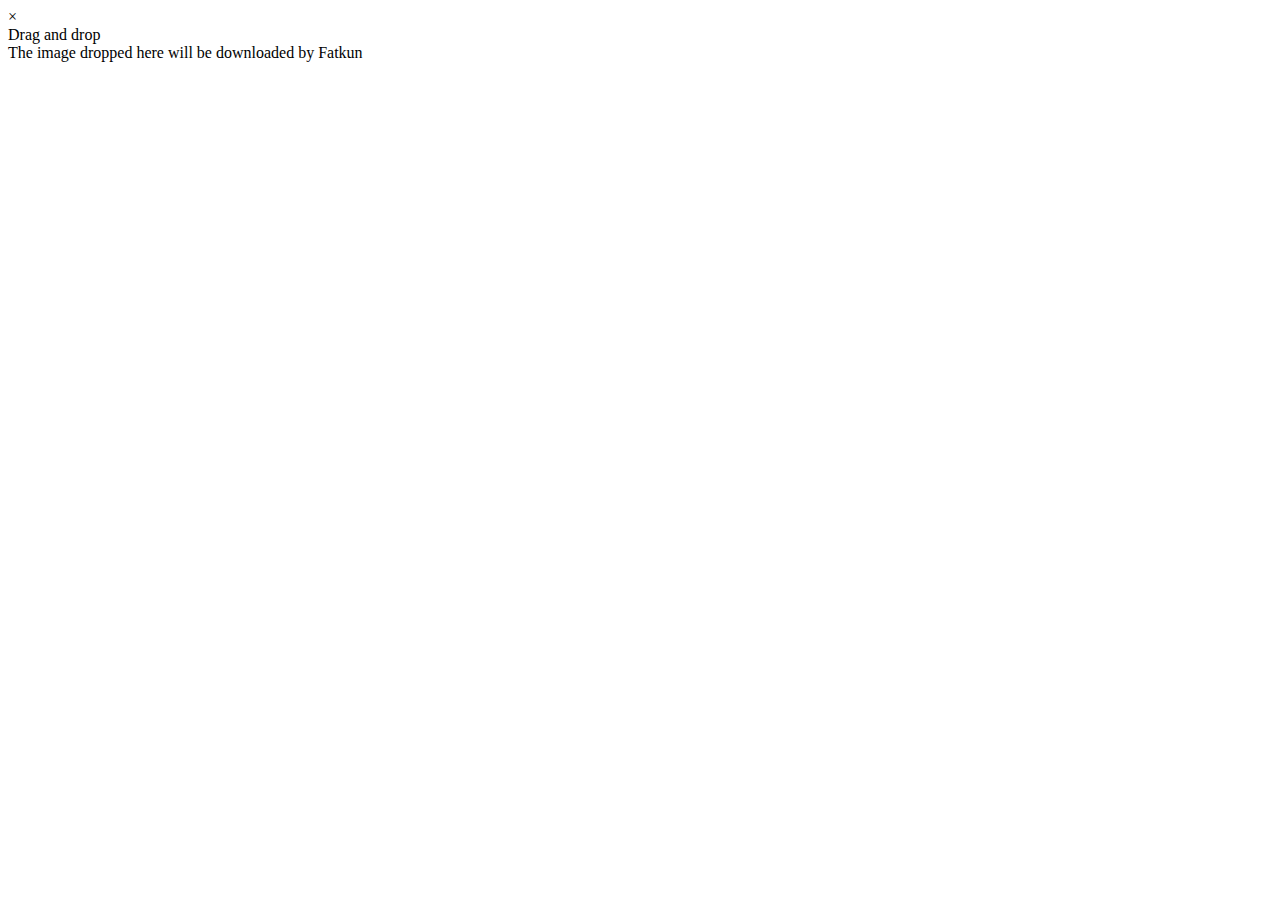
<file: tedeligo Remote control switch 433.92 MHz RF transmitter receiver_files/saved_resource.html>
<!DOCTYPE html>
<!-- saved from url=(0125)https://qiachip.com/web-pixels@fcfee988w5aeb613cpc8e4bc33m6693e112/custom/web-pixel-shopify-custom-pixel@0450/sandbox/modern/ -->
<html><head><meta http-equiv="Content-Type" content="text/html; charset=UTF-8">
    
    <title>QIACHIP Remote control switch 433.92 MHz RF transmitter receiver</title>
    <script type="text/javascript">
  (()=>{var e={74:(e,t,r)=>{"use strict";var n=r(1399),o=r(5201),i=TypeError,a=Object.getOwnPropertyDescriptor,s=n&&!function(){if(void 0!==this)return!0;try{Object.defineProperty([],"length",{writable:!1}).length=1}catch(e){return e instanceof TypeError}}();e.exports=s?function(e,t){if(o(e)&&!a(e,"length").writable)throw new i("Cannot set read only .length");return e.length=t}:function(e,t){return e.length=t}},78:(e,t,r)=>{"use strict";var n=r(1834);e.exports=function(e,t,r){for(var o,i,a=r?e:e.iterator,s=e.next;!(o=n(s,a)).done;)if(void 0!==(i=t(o.value)))return i}},164:(e,t,r)=>{"use strict";var n=r(9544),o=r(8078),i=n("iterator"),a=Array.prototype;e.exports=function(e){return void 0!==e&&(o.Array===e||a[i]===e)}},352:(e,t,r)=>{"use strict";var n=r(1834),o=r(6895),i=r(960),a=r(7636),s=r(3649),c=r(3842),u=s((function(){var e=this.iterator,t=i(n(this.next,e));if(!(this.done=!!t.done))return c(e,this.mapper,[t.value,this.counter++],!0)}));e.exports=function(e){return i(this),o(e),new u(a(this),{mapper:e})}},380:(e,t,r)=>{"use strict";var n=r(1399),o=r(1536),i=r(2661),a=r(960),s=r(3094),c=TypeError,u=Object.defineProperty,l=Object.getOwnPropertyDescriptor,f="enumerable",p="configurable",d="writable";t.f=n?i?function(e,t,r){if(a(e),t=s(t),a(r),"function"==typeof e&&"prototype"===t&&"value"in r&&d in r&&!r[d]){var n=l(e,t);n&&n[d]&&(e[t]=r.value,r={configurable:p in r?r[p]:n[p],enumerable:f in r?r[f]:n[f],writable:!1})}return u(e,t,r)}:u:function(e,t,r){if(a(e),t=s(t),a(r),o)try{return u(e,t,r)}catch(n){}if("get"in r||"set"in r)throw new c("Accessors not supported");return"value"in r&&(e[t]=r.value),e}},459:(e,t,r)=>{"use strict";var n=r(3013),o=r(8280).concat("length","prototype");t.f=Object.getOwnPropertyNames||function(e){return n(e,o)}},482:e=>{"use strict";e.exports={}},543:(e,t,r)=>{"use strict";var n=r(1105);e.exports=function(e){return n(e.length)}},621:(e,t,r)=>{"use strict";var n=r(4202);e.exports=function(e){return"object"==typeof e?null!==e:n(e)}},654:(e,t,r)=>{"use strict";var n=r(8482),o=r(6591);e.exports=function(e){return n(o(e))}},663:(e,t,r)=>{"use strict";r(6202)},679:(e,t,r)=>{"use strict";var n=r(4202),o=r(380),i=r(4952),a=r(4980);e.exports=function(e,t,r,s){s||(s={});var c=s.enumerable,u=void 0!==s.name?s.name:t;if(n(r)&&i(r,u,s),s.global)c?e[t]=r:a(t,r);else{try{s.unsafe?e[t]&&(c=!0):delete e[t]}catch(l){}c?e[t]=r:o.f(e,t,{value:r,enumerable:!1,configurable:!s.nonConfigurable,writable:!s.nonWritable})}return e}},728:(e,t,r)=>{"use strict";var n=r(6947);e.exports=n({}.isPrototypeOf)},764:(e,t,r)=>{"use strict";var n=r(1311),o=r(4202),i=r(7759),a=r(9544)("toStringTag"),s=Object,c="Arguments"===i(function(){return arguments}());e.exports=n?i:function(e){var t,r,n;return void 0===e?"Undefined":null===e?"Null":"string"==typeof(r=function(e,t){try{return e[t]}catch(r){}}(t=s(e),a))?r:c?i(t):"Object"===(n=i(t))&&o(t.callee)?"Arguments":n}},960:(e,t,r)=>{"use strict";var n=r(621),o=String,i=TypeError;e.exports=function(e){if(n(e))return e;throw new i(o(e)+" is not an object")}},1105:(e,t,r)=>{"use strict";var n=r(1578),o=Math.min;e.exports=function(e){var t=n(e);return t>0?o(t,9007199254740991):0}},1249:(e,t,r)=>{"use strict";var n=r(5833),o=r(9634),i=n.Set,a=n.add;e.exports=function(e){var t=new i;return o(e,(function(e){a(t,e)})),t}},1256:(e,t,r)=>{"use strict";r(5873)},1311:(e,t,r)=>{"use strict";var n={};n[r(9544)("toStringTag")]="z",e.exports="[object z]"===String(n)},1381:(e,t,r)=>{"use strict";var n=r(4862),o=function(e){return{size:e,has:function(){return!1},keys:function(){return{next:function(){return{done:!0}}}}}};e.exports=function(e){var t=n("Set");try{(new t)[e](o(0));try{return(new t)[e](o(-1)),!1}catch(r){return!0}}catch(i){return!1}}},1399:(e,t,r)=>{"use strict";var n=r(4492);e.exports=!n((function(){return 7!==Object.defineProperty({},1,{get:function(){return 7}})[1]}))},1536:(e,t,r)=>{"use strict";var n=r(1399),o=r(4492),i=r(3552);e.exports=!n&&!o((function(){return 7!==Object.defineProperty(i("div"),"a",{get:function(){return 7}}).a}))},1548:(e,t,r)=>{"use strict";var n=r(728),o=TypeError;e.exports=function(e,t){if(n(t,e))return e;throw new o("Incorrect invocation")}},1554:function(e,t,r){var n;!function(o,i){"use strict";var a="function",s="undefined",c="object",u="string",l="major",f="model",p="name",d="type",b="vendor",h="version",m="architecture",v="console",w="mobile",g="tablet",y="smarttv",x="wearable",S="embedded",k="Amazon",O="Apple",E="ASUS",R="BlackBerry",j="Browser",A="Chrome",T="Firefox",I="Google",P="Huawei",N="LG",_="Microsoft",D="Motorola",C="Opera",L="Samsung",M="Sharp",U="Sony",F="Xiaomi",B="Zebra",z="Facebook",W="Chromium OS",$="Mac OS",q=function(e){for(var t={},r=0;r<e.length;r++)t[e[r].toUpperCase()]=e[r];return t},V=function(e,t){return typeof e===u&&-1!==G(t).indexOf(G(e))},G=function(e){return e.toLowerCase()},H=function(e,t){if(typeof e===u)return e=e.replace(/^\s\s*/,""),typeof t===s?e:e.substring(0,500)},X=function(e,t){for(var r,n,o,s,u,l,f=0;f<t.length&&!u;){var p=t[f],d=t[f+1];for(r=n=0;r<p.length&&!u&&p[r];)if(u=p[r++].exec(e))for(o=0;o<d.length;o++)l=u[++n],typeof(s=d[o])===c&&s.length>0?2===s.length?typeof s[1]==a?this[s[0]]=s[1].call(this,l):this[s[0]]=s[1]:3===s.length?typeof s[1]!==a||s[1].exec&&s[1].test?this[s[0]]=l?l.replace(s[1],s[2]):i:this[s[0]]=l?s[1].call(this,l,s[2]):i:4===s.length&&(this[s[0]]=l?s[3].call(this,l.replace(s[1],s[2])):i):this[s]=l||i;f+=2}},Y=function(e,t){for(var r in t)if(typeof t[r]===c&&t[r].length>0){for(var n=0;n<t[r].length;n++)if(V(t[r][n],e))return"?"===r?i:r}else if(V(t[r],e))return"?"===r?i:r;return e},K={ME:"4.90","NT 3.11":"NT3.51","NT 4.0":"NT4.0",2e3:"NT 5.0",XP:["NT 5.1","NT 5.2"],Vista:"NT 6.0",7:"NT 6.1",8:"NT 6.2",8.1:"NT 6.3",10:["NT 6.4","NT 10.0"],RT:"ARM"},Z={browser:[[/\b(?:crmo|crios)\/([\w\.]+)/i],[h,[p,"Chrome"]],[/edg(?:e|ios|a)?\/([\w\.]+)/i],[h,[p,"Edge"]],[/(opera mini)\/([-\w\.]+)/i,/(opera [mobiletab]{3,6})\b.+version\/([-\w\.]+)/i,/(opera)(?:.+version\/|[\/ ]+)([\w\.]+)/i],[p,h],[/opios[\/ ]+([\w\.]+)/i],[h,[p,C+" Mini"]],[/\bopr\/([\w\.]+)/i],[h,[p,C]],[/\bb[ai]*d(?:uhd|[ub]*[aekoprswx]{5,6})[\/ ]?([\w\.]+)/i],[h,[p,"Baidu"]],[/(kindle)\/([\w\.]+)/i,/(lunascape|maxthon|netfront|jasmine|blazer)[\/ ]?([\w\.]*)/i,/(avant|iemobile|slim)\s?(?:browser)?[\/ ]?([\w\.]*)/i,/(?:ms|\()(ie) ([\w\.]+)/i,/(flock|rockmelt|midori|epiphany|silk|skyfire|bolt|iron|vivaldi|iridium|phantomjs|bowser|quark|qupzilla|falkon|rekonq|puffin|brave|whale(?!.+naver)|qqbrowserlite|qq|duckduckgo)\/([-\w\.]+)/i,/(heytap|ovi)browser\/([\d\.]+)/i,/(weibo)__([\d\.]+)/i],[p,h],[/(?:\buc? ?browser|(?:juc.+)ucweb)[\/ ]?([\w\.]+)/i],[h,[p,"UC"+j]],[/microm.+\bqbcore\/([\w\.]+)/i,/\bqbcore\/([\w\.]+).+microm/i,/micromessenger\/([\w\.]+)/i],[h,[p,"WeChat"]],[/konqueror\/([\w\.]+)/i],[h,[p,"Konqueror"]],[/trident.+rv[: ]([\w\.]{1,9})\b.+like gecko/i],[h,[p,"IE"]],[/ya(?:search)?browser\/([\w\.]+)/i],[h,[p,"Yandex"]],[/slbrowser\/([\w\.]+)/i],[h,[p,"Smart Lenovo "+j]],[/(avast|avg)\/([\w\.]+)/i],[[p,/(.+)/,"$1 Secure "+j],h],[/\bfocus\/([\w\.]+)/i],[h,[p,T+" Focus"]],[/\bopt\/([\w\.]+)/i],[h,[p,C+" Touch"]],[/coc_coc\w+\/([\w\.]+)/i],[h,[p,"Coc Coc"]],[/dolfin\/([\w\.]+)/i],[h,[p,"Dolphin"]],[/coast\/([\w\.]+)/i],[h,[p,C+" Coast"]],[/miuibrowser\/([\w\.]+)/i],[h,[p,"MIUI "+j]],[/fxios\/([-\w\.]+)/i],[h,[p,T]],[/\bqihu|(qi?ho?o?|360)browser/i],[[p,"360 "+j]],[/(oculus|sailfish|huawei|vivo)browser\/([\w\.]+)/i],[[p,/(.+)/,"$1 "+j],h],[/samsungbrowser\/([\w\.]+)/i],[h,[p,L+" Internet"]],[/(comodo_dragon)\/([\w\.]+)/i],[[p,/_/g," "],h],[/metasr[\/ ]?([\d\.]+)/i],[h,[p,"Sogou Explorer"]],[/(sogou)mo\w+\/([\d\.]+)/i],[[p,"Sogou Mobile"],h],[/(electron)\/([\w\.]+) safari/i,/(tesla)(?: qtcarbrowser|\/(20\d\d\.[-\w\.]+))/i,/m?(qqbrowser|2345Explorer)[\/ ]?([\w\.]+)/i],[p,h],[/(lbbrowser)/i,/\[(linkedin)app\]/i],[p],[/((?:fban\/fbios|fb_iab\/fb4a)(?!.+fbav)|;fbav\/([\w\.]+);)/i],[[p,z],h],[/(Klarna)\/([\w\.]+)/i,/(kakao(?:talk|story))[\/ ]([\w\.]+)/i,/(naver)\(.*?(\d+\.[\w\.]+).*\)/i,/safari (line)\/([\w\.]+)/i,/\b(line)\/([\w\.]+)\/iab/i,/(alipay)client\/([\w\.]+)/i,/(chromium|instagram|snapchat)[\/ ]([-\w\.]+)/i],[p,h],[/\bgsa\/([\w\.]+) .*safari\//i],[h,[p,"GSA"]],[/musical_ly(?:.+app_?version\/|_)([\w\.]+)/i],[h,[p,"TikTok"]],[/headlesschrome(?:\/([\w\.]+)| )/i],[h,[p,A+" Headless"]],[/ wv\).+(chrome)\/([\w\.]+)/i],[[p,A+" WebView"],h],[/droid.+ version\/([\w\.]+)\b.+(?:mobile safari|safari)/i],[h,[p,"Android "+j]],[/(chrome|omniweb|arora|[tizenoka]{5} ?browser)\/v?([\w\.]+)/i],[p,h],[/version\/([\w\.\,]+) .*mobile\/\w+ (safari)/i],[h,[p,"Mobile Safari"]],[/version\/([\w(\.|\,)]+) .*(mobile ?safari|safari)/i],[h,p],[/webkit.+?(mobile ?safari|safari)(\/[\w\.]+)/i],[p,[h,Y,{"1.0":"/8",1.2:"/1",1.3:"/3","2.0":"/412","2.0.2":"/416","2.0.3":"/417","2.0.4":"/419","?":"/"}]],[/(webkit|khtml)\/([\w\.]+)/i],[p,h],[/(navigator|netscape\d?)\/([-\w\.]+)/i],[[p,"Netscape"],h],[/mobile vr; rv:([\w\.]+)\).+firefox/i],[h,[p,T+" Reality"]],[/ekiohf.+(flow)\/([\w\.]+)/i,/(swiftfox)/i,/(icedragon|iceweasel|camino|chimera|fennec|maemo browser|minimo|conkeror|klar)[\/ ]?([\w\.\+]+)/i,/(seamonkey|k-meleon|icecat|iceape|firebird|phoenix|palemoon|basilisk|waterfox)\/([-\w\.]+)$/i,/(firefox)\/([\w\.]+)/i,/(mozilla)\/([\w\.]+) .+rv\:.+gecko\/\d+/i,/(polaris|lynx|dillo|icab|doris|amaya|w3m|netsurf|sleipnir|obigo|mosaic|(?:go|ice|up)[\. ]?browser)[-\/ ]?v?([\w\.]+)/i,/(links) \(([\w\.]+)/i,/panasonic;(viera)/i],[p,h],[/(cobalt)\/([\w\.]+)/i],[p,[h,/master.|lts./,""]]],cpu:[[/(?:(amd|x(?:(?:86|64)[-_])?|wow|win)64)[;\)]/i],[[m,"amd64"]],[/(ia32(?=;))/i],[[m,G]],[/((?:i[346]|x)86)[;\)]/i],[[m,"ia32"]],[/\b(aarch64|arm(v?8e?l?|_?64))\b/i],[[m,"arm64"]],[/\b(arm(?:v[67])?ht?n?[fl]p?)\b/i],[[m,"armhf"]],[/windows (ce|mobile); ppc;/i],[[m,"arm"]],[/((?:ppc|powerpc)(?:64)?)(?: mac|;|\))/i],[[m,/ower/,"",G]],[/(sun4\w)[;\)]/i],[[m,"sparc"]],[/((?:avr32|ia64(?=;))|68k(?=\))|\barm(?=v(?:[1-7]|[5-7]1)l?|;|eabi)|(?=atmel )avr|(?:irix|mips|sparc)(?:64)?\b|pa-risc)/i],[[m,G]]],device:[[/\b(sch-i[89]0\d|shw-m380s|sm-[ptx]\w{2,4}|gt-[pn]\d{2,4}|sgh-t8[56]9|nexus 10)/i],[f,[b,L],[d,g]],[/\b((?:s[cgp]h|gt|sm)-\w+|sc[g-]?[\d]+a?|galaxy nexus)/i,/samsung[- ]([-\w]+)/i,/sec-(sgh\w+)/i],[f,[b,L],[d,w]],[/(?:\/|\()(ip(?:hone|od)[\w, ]*)(?:\/|;)/i],[f,[b,O],[d,w]],[/\((ipad);[-\w\),; ]+apple/i,/applecoremedia\/[\w\.]+ \((ipad)/i,/\b(ipad)\d\d?,\d\d?[;\]].+ios/i],[f,[b,O],[d,g]],[/(macintosh);/i],[f,[b,O]],[/\b(sh-?[altvz]?\d\d[a-ekm]?)/i],[f,[b,M],[d,w]],[/\b((?:ag[rs][23]?|bah2?|sht?|btv)-a?[lw]\d{2})\b(?!.+d\/s)/i],[f,[b,P],[d,g]],[/(?:huawei|honor)([-\w ]+)[;\)]/i,/\b(nexus 6p|\w{2,4}e?-[atu]?[ln][\dx][012359c][adn]?)\b(?!.+d\/s)/i],[f,[b,P],[d,w]],[/\b(poco[\w ]+|m2\d{3}j\d\d[a-z]{2})(?: bui|\))/i,/\b; (\w+) build\/hm\1/i,/\b(hm[-_ ]?note?[_ ]?(?:\d\w)?) bui/i,/\b(redmi[\-_ ]?(?:note|k)?[\w_ ]+)(?: bui|\))/i,/oid[^\)]+; (m?[12][0-389][01]\w{3,6}[c-y])( bui|; wv|\))/i,/\b(mi[-_ ]?(?:a\d|one|one[_ ]plus|note lte|max|cc)?[_ ]?(?:\d?\w?)[_ ]?(?:plus|se|lite)?)(?: bui|\))/i],[[f,/_/g," "],[b,F],[d,w]],[/oid[^\)]+; (2\d{4}(283|rpbf)[cgl])( bui|\))/i,/\b(mi[-_ ]?(?:pad)(?:[\w_ ]+))(?: bui|\))/i],[[f,/_/g," "],[b,F],[d,g]],[/; (\w+) bui.+ oppo/i,/\b(cph[12]\d{3}|p(?:af|c[al]|d\w|e[ar])[mt]\d0|x9007|a101op)\b/i],[f,[b,"OPPO"],[d,w]],[/vivo (\w+)(?: bui|\))/i,/\b(v[12]\d{3}\w?[at])(?: bui|;)/i],[f,[b,"Vivo"],[d,w]],[/\b(rmx[1-3]\d{3})(?: bui|;|\))/i],[f,[b,"Realme"],[d,w]],[/\b(milestone|droid(?:[2-4x]| (?:bionic|x2|pro|razr))?:?( 4g)?)\b[\w ]+build\//i,/\bmot(?:orola)?[- ](\w*)/i,/((?:moto[\w\(\) ]+|xt\d{3,4}|nexus 6)(?= bui|\)))/i],[f,[b,D],[d,w]],[/\b(mz60\d|xoom[2 ]{0,2}) build\//i],[f,[b,D],[d,g]],[/((?=lg)?[vl]k\-?\d{3}) bui| 3\.[-\w; ]{10}lg?-([06cv9]{3,4})/i],[f,[b,N],[d,g]],[/(lm(?:-?f100[nv]?|-[\w\.]+)(?= bui|\))|nexus [45])/i,/\blg[-e;\/ ]+((?!browser|netcast|android tv)\w+)/i,/\blg-?([\d\w]+) bui/i],[f,[b,N],[d,w]],[/(ideatab[-\w ]+)/i,/lenovo ?(s[56]000[-\w]+|tab(?:[\w ]+)|yt[-\d\w]{6}|tb[-\d\w]{6})/i],[f,[b,"Lenovo"],[d,g]],[/(?:maemo|nokia).*(n900|lumia \d+)/i,/nokia[-_ ]?([-\w\.]*)/i],[[f,/_/g," "],[b,"Nokia"],[d,w]],[/(pixel c)\b/i],[f,[b,I],[d,g]],[/droid.+; (pixel[\daxl ]{0,6})(?: bui|\))/i],[f,[b,I],[d,w]],[/droid.+ (a?\d[0-2]{2}so|[c-g]\d{4}|so[-gl]\w+|xq-a\w[4-7][12])(?= bui|\).+chrome\/(?![1-6]{0,1}\d\.))/i],[f,[b,U],[d,w]],[/sony tablet [ps]/i,/\b(?:sony)?sgp\w+(?: bui|\))/i],[[f,"Xperia Tablet"],[b,U],[d,g]],[/ (kb2005|in20[12]5|be20[12][59])\b/i,/(?:one)?(?:plus)? (a\d0\d\d)(?: b|\))/i],[f,[b,"OnePlus"],[d,w]],[/(alexa)webm/i,/(kf[a-z]{2}wi|aeo[c-r]{2})( bui|\))/i,/(kf[a-z]+)( bui|\)).+silk\//i],[f,[b,k],[d,g]],[/((?:sd|kf)[0349hijorstuw]+)( bui|\)).+silk\//i],[[f,/(.+)/g,"Fire Phone $1"],[b,k],[d,w]],[/(playbook);[-\w\),; ]+(rim)/i],[f,b,[d,g]],[/\b((?:bb[a-f]|st[hv])100-\d)/i,/\(bb10; (\w+)/i],[f,[b,R],[d,w]],[/(?:\b|asus_)(transfo[prime ]{4,10} \w+|eeepc|slider \w+|nexus 7|padfone|p00[cj])/i],[f,[b,E],[d,g]],[/ (z[bes]6[027][012][km][ls]|zenfone \d\w?)\b/i],[f,[b,E],[d,w]],[/(nexus 9)/i],[f,[b,"HTC"],[d,g]],[/(htc)[-;_ ]{1,2}([\w ]+(?=\)| bui)|\w+)/i,/(zte)[- ]([\w ]+?)(?: bui|\/|\))/i,/(alcatel|geeksphone|nexian|panasonic(?!(?:;|\.))|sony(?!-bra))[-_ ]?([-\w]*)/i],[b,[f,/_/g," "],[d,w]],[/droid.+; ([ab][1-7]-?[0178a]\d\d?)/i],[f,[b,"Acer"],[d,g]],[/droid.+; (m[1-5] note) bui/i,/\bmz-([-\w]{2,})/i],[f,[b,"Meizu"],[d,w]],[/; ((?:power )?armor(?:[\w ]{0,8}))(?: bui|\))/i],[f,[b,"Ulefone"],[d,w]],[/(blackberry|benq|palm(?=\-)|sonyericsson|acer|asus|dell|meizu|motorola|polytron|infinix|tecno)[-_ ]?([-\w]*)/i,/(hp) ([\w ]+\w)/i,/(asus)-?(\w+)/i,/(microsoft); (lumia[\w ]+)/i,/(lenovo)[-_ ]?([-\w]+)/i,/(jolla)/i,/(oppo) ?([\w ]+) bui/i],[b,f,[d,w]],[/(kobo)\s(ereader|touch)/i,/(archos) (gamepad2?)/i,/(hp).+(touchpad(?!.+tablet)|tablet)/i,/(kindle)\/([\w\.]+)/i,/(nook)[\w ]+build\/(\w+)/i,/(dell) (strea[kpr\d ]*[\dko])/i,/(le[- ]+pan)[- ]+(\w{1,9}) bui/i,/(trinity)[- ]*(t\d{3}) bui/i,/(gigaset)[- ]+(q\w{1,9}) bui/i,/(vodafone) ([\w ]+)(?:\)| bui)/i],[b,f,[d,g]],[/(surface duo)/i],[f,[b,_],[d,g]],[/droid [\d\.]+; (fp\du?)(?: b|\))/i],[f,[b,"Fairphone"],[d,w]],[/(u304aa)/i],[f,[b,"AT&T"],[d,w]],[/\bsie-(\w*)/i],[f,[b,"Siemens"],[d,w]],[/\b(rct\w+) b/i],[f,[b,"RCA"],[d,g]],[/\b(venue[\d ]{2,7}) b/i],[f,[b,"Dell"],[d,g]],[/\b(q(?:mv|ta)\w+) b/i],[f,[b,"Verizon"],[d,g]],[/\b(?:barnes[& ]+noble |bn[rt])([\w\+ ]*) b/i],[f,[b,"Barnes & Noble"],[d,g]],[/\b(tm\d{3}\w+) b/i],[f,[b,"NuVision"],[d,g]],[/\b(k88) b/i],[f,[b,"ZTE"],[d,g]],[/\b(nx\d{3}j) b/i],[f,[b,"ZTE"],[d,w]],[/\b(gen\d{3}) b.+49h/i],[f,[b,"Swiss"],[d,w]],[/\b(zur\d{3}) b/i],[f,[b,"Swiss"],[d,g]],[/\b((zeki)?tb.*\b) b/i],[f,[b,"Zeki"],[d,g]],[/\b([yr]\d{2}) b/i,/\b(dragon[- ]+touch |dt)(\w{5}) b/i],[[b,"Dragon Touch"],f,[d,g]],[/\b(ns-?\w{0,9}) b/i],[f,[b,"Insignia"],[d,g]],[/\b((nxa|next)-?\w{0,9}) b/i],[f,[b,"NextBook"],[d,g]],[/\b(xtreme\_)?(v(1[045]|2[015]|[3469]0|7[05])) b/i],[[b,"Voice"],f,[d,w]],[/\b(lvtel\-)?(v1[12]) b/i],[[b,"LvTel"],f,[d,w]],[/\b(ph-1) /i],[f,[b,"Essential"],[d,w]],[/\b(v(100md|700na|7011|917g).*\b) b/i],[f,[b,"Envizen"],[d,g]],[/\b(trio[-\w\. ]+) b/i],[f,[b,"MachSpeed"],[d,g]],[/\btu_(1491) b/i],[f,[b,"Rotor"],[d,g]],[/(shield[\w ]+) b/i],[f,[b,"Nvidia"],[d,g]],[/(sprint) (\w+)/i],[b,f,[d,w]],[/(kin\.[onetw]{3})/i],[[f,/\./g," "],[b,_],[d,w]],[/droid.+; (cc6666?|et5[16]|mc[239][23]x?|vc8[03]x?)\)/i],[f,[b,B],[d,g]],[/droid.+; (ec30|ps20|tc[2-8]\d[kx])\)/i],[f,[b,B],[d,w]],[/smart-tv.+(samsung)/i],[b,[d,y]],[/hbbtv.+maple;(\d+)/i],[[f,/^/,"SmartTV"],[b,L],[d,y]],[/(nux; netcast.+smarttv|lg (netcast\.tv-201\d|android tv))/i],[[b,N],[d,y]],[/(apple) ?tv/i],[b,[f,O+" TV"],[d,y]],[/crkey/i],[[f,A+"cast"],[b,I],[d,y]],[/droid.+aft(\w+)( bui|\))/i],[f,[b,k],[d,y]],[/\(dtv[\);].+(aquos)/i,/(aquos-tv[\w ]+)\)/i],[f,[b,M],[d,y]],[/(bravia[\w ]+)( bui|\))/i],[f,[b,U],[d,y]],[/(mitv-\w{5}) bui/i],[f,[b,F],[d,y]],[/Hbbtv.*(technisat) (.*);/i],[b,f,[d,y]],[/\b(roku)[\dx]*[\)\/]((?:dvp-)?[\d\.]*)/i,/hbbtv\/\d+\.\d+\.\d+ +\([\w\+ ]*; *([\w\d][^;]*);([^;]*)/i],[[b,H],[f,H],[d,y]],[/\b(android tv|smart[- ]?tv|opera tv|tv; rv:)\b/i],[[d,y]],[/(ouya)/i,/(nintendo) ([wids3utch]+)/i],[b,f,[d,v]],[/droid.+; (shield) bui/i],[f,[b,"Nvidia"],[d,v]],[/(playstation [345portablevi]+)/i],[f,[b,U],[d,v]],[/\b(xbox(?: one)?(?!; xbox))[\); ]/i],[f,[b,_],[d,v]],[/((pebble))app/i],[b,f,[d,x]],[/(watch)(?: ?os[,\/]|\d,\d\/)[\d\.]+/i],[f,[b,O],[d,x]],[/droid.+; (glass) \d/i],[f,[b,I],[d,x]],[/droid.+; (wt63?0{2,3})\)/i],[f,[b,B],[d,x]],[/(quest( 2| pro)?)/i],[f,[b,z],[d,x]],[/(tesla)(?: qtcarbrowser|\/[-\w\.]+)/i],[b,[d,S]],[/(aeobc)\b/i],[f,[b,k],[d,S]],[/droid .+?; ([^;]+?)(?: bui|; wv\)|\) applew).+? mobile safari/i],[f,[d,w]],[/droid .+?; ([^;]+?)(?: bui|\) applew).+?(?! mobile) safari/i],[f,[d,g]],[/\b((tablet|tab)[;\/]|focus\/\d(?!.+mobile))/i],[[d,g]],[/(phone|mobile(?:[;\/]| [ \w\/\.]*safari)|pda(?=.+windows ce))/i],[[d,w]],[/(android[-\w\. ]{0,9});.+buil/i],[f,[b,"Generic"]]],engine:[[/windows.+ edge\/([\w\.]+)/i],[h,[p,"EdgeHTML"]],[/webkit\/537\.36.+chrome\/(?!27)([\w\.]+)/i],[h,[p,"Blink"]],[/(presto)\/([\w\.]+)/i,/(webkit|trident|netfront|netsurf|amaya|lynx|w3m|goanna)\/([\w\.]+)/i,/ekioh(flow)\/([\w\.]+)/i,/(khtml|tasman|links)[\/ ]\(?([\w\.]+)/i,/(icab)[\/ ]([23]\.[\d\.]+)/i,/\b(libweb)/i],[p,h],[/rv\:([\w\.]{1,9})\b.+(gecko)/i],[h,p]],os:[[/microsoft (windows) (vista|xp)/i],[p,h],[/(windows (?:phone(?: os)?|mobile))[\/ ]?([\d\.\w ]*)/i],[p,[h,Y,K]],[/windows nt 6\.2; (arm)/i,/windows[\/ ]?([ntce\d\. ]+\w)(?!.+xbox)/i,/(?:win(?=3|9|n)|win 9x )([nt\d\.]+)/i],[[h,Y,K],[p,"Windows"]],[/ip[honead]{2,4}\b(?:.*os ([\w]+) like mac|; opera)/i,/(?:ios;fbsv\/|iphone.+ios[\/ ])([\d\.]+)/i,/cfnetwork\/.+darwin/i],[[h,/_/g,"."],[p,"iOS"]],[/(mac os x) ?([\w\. ]*)/i,/(macintosh|mac_powerpc\b)(?!.+haiku)/i],[[p,$],[h,/_/g,"."]],[/droid ([\w\.]+)\b.+(android[- ]x86|harmonyos)/i],[h,p],[/(android|webos|qnx|bada|rim tablet os|maemo|meego|sailfish)[-\/ ]?([\w\.]*)/i,/(blackberry)\w*\/([\w\.]*)/i,/(tizen|kaios)[\/ ]([\w\.]+)/i,/\((series40);/i],[p,h],[/\(bb(10);/i],[h,[p,R]],[/(?:symbian ?os|symbos|s60(?=;)|series60)[-\/ ]?([\w\.]*)/i],[h,[p,"Symbian"]],[/mozilla\/[\d\.]+ \((?:mobile|tablet|tv|mobile; [\w ]+); rv:.+ gecko\/([\w\.]+)/i],[h,[p,T+" OS"]],[/web0s;.+rt(tv)/i,/\b(?:hp)?wos(?:browser)?\/([\w\.]+)/i],[h,[p,"webOS"]],[/watch(?: ?os[,\/]|\d,\d\/)([\d\.]+)/i],[h,[p,"watchOS"]],[/crkey\/([\d\.]+)/i],[h,[p,A+"cast"]],[/(cros) [\w]+(?:\)| ([\w\.]+)\b)/i],[[p,W],h],[/panasonic;(viera)/i,/(netrange)mmh/i,/(nettv)\/(\d+\.[\w\.]+)/i,/(nintendo|playstation) ([wids345portablevuch]+)/i,/(xbox); +xbox ([^\);]+)/i,/\b(joli|palm)\b ?(?:os)?\/?([\w\.]*)/i,/(mint)[\/\(\) ]?(\w*)/i,/(mageia|vectorlinux)[; ]/i,/([kxln]?ubuntu|debian|suse|opensuse|gentoo|arch(?= linux)|slackware|fedora|mandriva|centos|pclinuxos|red ?hat|zenwalk|linpus|raspbian|plan 9|minix|risc os|contiki|deepin|manjaro|elementary os|sabayon|linspire)(?: gnu\/linux)?(?: enterprise)?(?:[- ]linux)?(?:-gnu)?[-\/ ]?(?!chrom|package)([-\w\.]*)/i,/(hurd|linux) ?([\w\.]*)/i,/(gnu) ?([\w\.]*)/i,/\b([-frentopcghs]{0,5}bsd|dragonfly)[\/ ]?(?!amd|[ix346]{1,2}86)([\w\.]*)/i,/(haiku) (\w+)/i],[p,h],[/(sunos) ?([\w\.\d]*)/i],[[p,"Solaris"],h],[/((?:open)?solaris)[-\/ ]?([\w\.]*)/i,/(aix) ((\d)(?=\.|\)| )[\w\.])*/i,/\b(beos|os\/2|amigaos|morphos|openvms|fuchsia|hp-ux|serenityos)/i,/(unix) ?([\w\.]*)/i],[p,h]]},J=function(e,t){if(typeof e===c&&(t=e,e=i),!(this instanceof J))return new J(e,t).getResult();var r=typeof o!==s&&o.navigator?o.navigator:i,n=e||(r&&r.userAgent?r.userAgent:""),v=r&&r.userAgentData?r.userAgentData:i,y=t?function(e,t){var r={};for(var n in e)t[n]&&t[n].length%2==0?r[n]=t[n].concat(e[n]):r[n]=e[n];return r}(Z,t):Z,x=r&&r.userAgent==n;return this.getBrowser=function(){var e,t={};return t[p]=i,t[h]=i,X.call(t,n,y.browser),t[l]=typeof(e=t[h])===u?e.replace(/[^\d\.]/g,"").split(".")[0]:i,x&&r&&r.brave&&typeof r.brave.isBrave==a&&(t[p]="Brave"),t},this.getCPU=function(){var e={};return e[m]=i,X.call(e,n,y.cpu),e},this.getDevice=function(){var e={};return e[b]=i,e[f]=i,e[d]=i,X.call(e,n,y.device),x&&!e[d]&&v&&v.mobile&&(e[d]=w),x&&"Macintosh"==e[f]&&r&&typeof r.standalone!==s&&r.maxTouchPoints&&r.maxTouchPoints>2&&(e[f]="iPad",e[d]=g),e},this.getEngine=function(){var e={};return e[p]=i,e[h]=i,X.call(e,n,y.engine),e},this.getOS=function(){var e={};return e[p]=i,e[h]=i,X.call(e,n,y.os),x&&!e[p]&&v&&"Unknown"!=v.platform&&(e[p]=v.platform.replace(/chrome os/i,W).replace(/macos/i,$)),e},this.getResult=function(){return{ua:this.getUA(),browser:this.getBrowser(),engine:this.getEngine(),os:this.getOS(),device:this.getDevice(),cpu:this.getCPU()}},this.getUA=function(){return n},this.setUA=function(e){return n=typeof e===u&&e.length>500?H(e,500):e,this},this.setUA(n),this};J.VERSION="1.0.37",J.BROWSER=q([p,h,l]),J.CPU=q([m]),J.DEVICE=q([f,b,d,v,w,y,g,x,S]),J.ENGINE=J.OS=q([p,h]),typeof t!==s?(e.exports&&(t=e.exports=J),t.UAParser=J):r.amdO?(n=function(){return J}.call(t,r,t,e))===i||(e.exports=n):typeof o!==s&&(o.UAParser=J);var Q=typeof o!==s&&(o.jQuery||o.Zepto);if(Q&&!Q.ua){var ee=new J;Q.ua=ee.getResult(),Q.ua.get=function(){return ee.getUA()},Q.ua.set=function(e){ee.setUA(e);var t=ee.getResult();for(var r in t)Q.ua[r]=t[r]}}}("object"==typeof window?window:this)},1576:e=>{"use strict";var t=TypeError;e.exports=function(e){if(e>9007199254740991)throw t("Maximum allowed index exceeded");return e}},1578:(e,t,r)=>{"use strict";var n=r(5912);e.exports=function(e){var t=+e;return t!=t||0===t?0:n(t)}},1613:(e,t,r)=>{"use strict";var n=r(9731),o=r(9639);n({target:"Set",proto:!0,real:!0,forced:!r(1381)("union")},{union:o})},1639:(e,t,r)=>{"use strict";var n=r(6999),o=r(1834),i=r(960),a=r(2544),s=r(164),c=r(543),u=r(728),l=r(9580),f=r(7768),p=r(8042),d=TypeError,b=function(e,t){this.stopped=e,this.result=t},h=b.prototype;e.exports=function(e,t,r){var m,v,w,g,y,x,S,k=r&&r.that,O=!(!r||!r.AS_ENTRIES),E=!(!r||!r.IS_RECORD),R=!(!r||!r.IS_ITERATOR),j=!(!r||!r.INTERRUPTED),A=n(t,k),T=function(e){return m&&p(m,"normal",e),new b(!0,e)},I=function(e){return O?(i(e),j?A(e[0],e[1],T):A(e[0],e[1])):j?A(e,T):A(e)};if(E)m=e.iterator;else if(R)m=e;else{if(!(v=f(e)))throw new d(a(e)+" is not iterable");if(s(v)){for(w=0,g=c(e);g>w;w++)if((y=I(e[w]))&&u(h,y))return y;return new b(!1)}m=l(e,v)}for(x=E?e.next:m.next;!(S=o(x,m)).done;){try{y=I(S.value)}catch(P){p(m,"throw",P)}if("object"==typeof y&&y&&u(h,y))return y}return new b(!1)}},1649:(e,t,r)=>{"use strict";var n=r(679),o=r(6947),i=r(8144),a=r(2451),s=URLSearchParams,c=s.prototype,u=o(c.getAll),l=o(c.has),f=new s("a=1");!f.has("a",2)&&f.has("a",void 0)||n(c,"has",(function(e){var t=arguments.length,r=t<2?void 0:arguments[1];if(t&&void 0===r)return l(this,e);var n=u(this,e);a(t,1);for(var o=i(r),s=0;s<n.length;)if(n[s++]===o)return!0;return!1}),{enumerable:!0,unsafe:!0})},1700:(e,t,r)=>{"use strict";var n=r(8575),o=r(5833).has,i=r(9151),a=r(3868),s=r(9634),c=r(78),u=r(8042);e.exports=function(e){var t=n(this),r=a(e);if(i(t)<=r.size)return!1!==s(t,(function(e){if(r.includes(e))return!1}),!0);var l=r.getIterator();return!1!==c(l,(function(e){if(o(t,e))return u(l,"normal",!1)}))}},1777:(e,t,r)=>{"use strict";var n=r(1578),o=Math.max,i=Math.min;e.exports=function(e,t){var r=n(e);return r<0?o(r+t,0):i(r,t)}},1799:(e,t,r)=>{"use strict";var n=r(4492),o=r(4202),i=/#|\.prototype\./,a=function(e,t){var r=c[s(e)];return r===l||r!==u&&(o(t)?n(t):!!t)},s=a.normalize=function(e){return String(e).replace(i,".").toLowerCase()},c=a.data={},u=a.NATIVE="N",l=a.POLYFILL="P";e.exports=a},1815:(e,t,r)=>{"use strict";var n=r(1399),o=r(380),i=r(3929);e.exports=function(e,t,r){n?o.f(e,t,i(0,r)):e[t]=r}},1834:(e,t,r)=>{"use strict";var n=r(5121),o=Function.prototype.call;e.exports=n?o.bind(o):function(){return o.apply(o,arguments)}},1884:(e,t,r)=>{"use strict";r(2561)},1995:(e,t,r)=>{"use strict";var n=r(6668),o=r(4450),i=r(6710),a=r(380);e.exports=function(e,t,r){for(var s=o(t),c=a.f,u=i.f,l=0;l<s.length;l++){var f=s[l];n(e,f)||r&&n(r,f)||c(e,f,u(t,f))}}},2265:(e,t,r)=>{"use strict";var n=r(7759),o=r(6947);e.exports=function(e){if("Function"===n(e))return o(e)}},2275:(e,t,r)=>{"use strict";var n=r(8575),o=r(5833),i=r(9151),a=r(3868),s=r(9634),c=r(78),u=o.Set,l=o.add,f=o.has;e.exports=function(e){var t=n(this),r=a(e),o=new u;return i(t)>r.size?c(r.getIterator(),(function(e){f(t,e)&&l(o,e)})):s(t,(function(e){r.includes(e)&&l(o,e)})),o}},2341:(e,t,r)=>{"use strict";var n=r(9731),o=r(1834),i=r(6895),a=r(960),s=r(7636),c=r(3649),u=r(3842),l=r(4192),f=c((function(){for(var e,t,r=this.iterator,n=this.predicate,i=this.next;;){if(e=a(o(i,r)),this.done=!!e.done)return;if(t=e.value,u(r,n,[t,this.counter++],!0))return t}}));n({target:"Iterator",proto:!0,real:!0,forced:l},{filter:function(e){return a(this),i(e),new f(s(this),{predicate:e})}})},2451:e=>{"use strict";var t=TypeError;e.exports=function(e,r){if(e<r)throw new t("Not enough arguments");return e}},2513:(e,t,r)=>{"use strict";r(4204)},2544:e=>{"use strict";var t=String;e.exports=function(e){try{return t(e)}catch(r){return"Object"}}},2561:(e,t,r)=>{"use strict";var n=r(9731),o=r(6115);n({target:"Set",proto:!0,real:!0,forced:!r(1381)("symmetricDifference")},{symmetricDifference:o})},2578:(e,t,r)=>{"use strict";var n=r(8575),o=r(5833).has,i=r(9151),a=r(3868),s=r(78),c=r(8042);e.exports=function(e){var t=n(this),r=a(e);if(i(t)<r.size)return!1;var u=r.getIterator();return!1!==s(u,(function(e){if(!o(t,e))return c(u,"normal",!1)}))}},2661:(e,t,r)=>{"use strict";var n=r(1399),o=r(4492);e.exports=n&&o((function(){return 42!==Object.defineProperty((function(){}),"prototype",{value:42,writable:!1}).prototype}))},2820:(e,t,r)=>{"use strict";var n,o,i,a=r(2903),s=r(6002),c=r(621),u=r(6426),l=r(6668),f=r(5408),p=r(7258),d=r(482),b="Object already initialized",h=s.TypeError,m=s.WeakMap;if(a||f.state){var v=f.state||(f.state=new m);v.get=v.get,v.has=v.has,v.set=v.set,n=function(e,t){if(v.has(e))throw new h(b);return t.facade=e,v.set(e,t),t},o=function(e){return v.get(e)||{}},i=function(e){return v.has(e)}}else{var w=p("state");d[w]=!0,n=function(e,t){if(l(e,w))throw new h(b);return t.facade=e,u(e,w,t),t},o=function(e){return l(e,w)?e[w]:{}},i=function(e){return l(e,w)}}e.exports={set:n,get:o,has:i,enforce:function(e){return i(e)?o(e):n(e,{})},getterFor:function(e){return function(t){var r;if(!c(t)||(r=o(t)).type!==e)throw new h("Incompatible receiver, "+e+" required");return r}}}},2903:(e,t,r)=>{"use strict";var n=r(6002),o=r(4202),i=n.WeakMap;e.exports=o(i)&&/native code/.test(String(i))},3004:(e,t,r)=>{"use strict";var n,o,i,a=r(4492),s=r(4202),c=r(621),u=r(5979),l=r(9972),f=r(679),p=r(9544),d=r(4192),b=p("iterator"),h=!1;[].keys&&("next"in(i=[].keys())?(o=l(l(i)))!==Object.prototype&&(n=o):h=!0),!c(n)||a((function(){var e={};return n[b].call(e)!==e}))?n={}:d&&(n=u(n)),s(n[b])||f(n,b,(function(){return this})),e.exports={IteratorPrototype:n,BUGGY_SAFARI_ITERATORS:h}},3013:(e,t,r)=>{"use strict";var n=r(6947),o=r(6668),i=r(654),a=r(5972).indexOf,s=r(482),c=n([].push);e.exports=function(e,t){var r,n=i(e),u=0,l=[];for(r in n)!o(s,r)&&o(n,r)&&c(l,r);for(;t.length>u;)o(n,r=t[u++])&&(~a(l,r)||c(l,r));return l}},3094:(e,t,r)=>{"use strict";var n=r(5308),o=r(3578);e.exports=function(e){var t=n(e,"string");return o(t)?t:t+""}},3154:(e,t,r)=>{"use strict";var n=r(679),o=r(6947),i=r(8144),a=r(2451),s=URLSearchParams,c=s.prototype,u=o(c.append),l=o(c.delete),f=o(c.forEach),p=o([].push),d=new s("a=1&a=2&b=3");d.delete("a",1),d.delete("b",void 0),d+""!="a=2"&&n(c,"delete",(function(e){var t=arguments.length,r=t<2?void 0:arguments[1];if(t&&void 0===r)return l(this,e);var n=[];f(this,(function(e,t){p(n,{key:t,value:e})})),a(t,1);for(var o,s=i(e),c=i(r),d=0,b=0,h=!1,m=n.length;d<m;)o=n[d++],h||o.key===s?(h=!0,l(this,o.key)):b++;for(;b<m;)(o=n[b++]).key===s&&o.value===c||u(this,o.key,o.value)}),{enumerable:!0,unsafe:!0})},3382:(e,t,r)=>{"use strict";var n=r(4492);e.exports=!n((function(){function e(){}return e.prototype.constructor=null,Object.getPrototypeOf(new e)!==e.prototype}))},3506:(e,t)=>{"use strict";t.f=Object.getOwnPropertySymbols},3552:(e,t,r)=>{"use strict";var n=r(6002),o=r(621),i=n.document,a=o(i)&&o(i.createElement);e.exports=function(e){return a?i.createElement(e):{}}},3578:(e,t,r)=>{"use strict";var n=r(4862),o=r(4202),i=r(728),a=r(4455),s=Object;e.exports=a?function(e){return"symbol"==typeof e}:function(e){var t=n("Symbol");return o(t)&&i(t.prototype,s(e))}},3649:(e,t,r)=>{"use strict";var n=r(1834),o=r(5979),i=r(6426),a=r(9746),s=r(9544),c=r(2820),u=r(7751),l=r(3004).IteratorPrototype,f=r(7214),p=r(8042),d=s("toStringTag"),b="IteratorHelper",h="WrapForValidIterator",m=c.set,v=function(e){var t=c.getterFor(e?h:b);return a(o(l),{next:function(){var r=t(this);if(e)return r.nextHandler();try{var n=r.done?void 0:r.nextHandler();return f(n,r.done)}catch(o){throw r.done=!0,o}},return:function(){var r=t(this),o=r.iterator;if(r.done=!0,e){var i=u(o,"return");return i?n(i,o):f(void 0,!0)}if(r.inner)try{p(r.inner.iterator,"normal")}catch(a){return p(o,"throw",a)}return p(o,"normal"),f(void 0,!0)}})},w=v(!0),g=v(!1);i(g,d,"Iterator Helper"),e.exports=function(e,t){var r=function(r,n){n?(n.iterator=r.iterator,n.next=r.next):n=r,n.type=t?h:b,n.nextHandler=e,n.counter=0,n.done=!1,m(this,n)};return r.prototype=t?w:g,r}},3841:(e,t,r)=>{"use strict";var n=r(8575),o=r(5833),i=r(1249),a=r(9151),s=r(3868),c=r(9634),u=r(78),l=o.has,f=o.remove;e.exports=function(e){var t=n(this),r=s(e),o=i(t);return a(t)<=r.size?c(t,(function(e){r.includes(e)&&f(o,e)})):u(r.getIterator(),(function(e){l(t,e)&&f(o,e)})),o}},3842:(e,t,r)=>{"use strict";var n=r(960),o=r(8042);e.exports=function(e,t,r,i){try{return i?t(n(r)[0],r[1]):t(r)}catch(a){o(e,"throw",a)}}},3868:(e,t,r)=>{"use strict";var n=r(6895),o=r(960),i=r(1834),a=r(1578),s=r(7636),c="Invalid size",u=RangeError,l=TypeError,f=Math.max,p=function(e,t){this.set=e,this.size=f(t,0),this.has=n(e.has),this.keys=n(e.keys)};p.prototype={getIterator:function(){return s(o(i(this.keys,this.set)))},includes:function(e){return i(this.has,this.set,e)}},e.exports=function(e){o(e);var t=+e.size;if(t!=t)throw new l(c);var r=a(t);if(r<0)throw new u(c);return new p(e,r)}},3875:(e,t,r)=>{"use strict";var n=r(6947),o=0,i=Math.random(),a=n(1..toString);e.exports=function(e){return"Symbol("+(void 0===e?"":e)+")_"+a(++o+i,36)}},3929:e=>{"use strict";e.exports=function(e,t){return{enumerable:!(1&e),configurable:!(2&e),writable:!(4&e),value:t}}},4183:(e,t,r)=>{"use strict";var n=r(6947),o=r(4202),i=r(5408),a=n(Function.toString);o(i.inspectSource)||(i.inspectSource=function(e){return a(e)}),e.exports=i.inspectSource},4192:e=>{"use strict";e.exports=!1},4202:e=>{"use strict";var t="object"==typeof document&&document.all;e.exports=void 0===t&&void 0!==t?function(e){return"function"==typeof e||e===t}:function(e){return"function"==typeof e}},4204:(e,t,r)=>{"use strict";var n=r(9731),o=r(1700);n({target:"Set",proto:!0,real:!0,forced:!r(1381)("isDisjointFrom")},{isDisjointFrom:o})},4435:(e,t,r)=>{"use strict";var n=r(8575),o=r(9151),i=r(9634),a=r(3868);e.exports=function(e){var t=n(this),r=a(e);return!(o(t)>r.size)&&!1!==i(t,(function(e){if(!r.includes(e))return!1}),!0)}},4450:(e,t,r)=>{"use strict";var n=r(4862),o=r(6947),i=r(459),a=r(3506),s=r(960),c=o([].concat);e.exports=n("Reflect","ownKeys")||function(e){var t=i.f(s(e)),r=a.f;return r?c(t,r(e)):t}},4455:(e,t,r)=>{"use strict";var n=r(9750);e.exports=n&&!Symbol.sham&&"symbol"==typeof Symbol.iterator},4456:(e,t,r)=>{"use strict";var n=r(5408);e.exports=function(e,t){return n[e]||(n[e]=t||{})}},4492:e=>{"use strict";e.exports=function(e){try{return!!e()}catch(t){return!0}}},4737:(e,t,r)=>{"use strict";var n=r(1399),o=r(6668),i=Function.prototype,a=n&&Object.getOwnPropertyDescriptor,s=o(i,"name"),c=s&&"something"===function(){}.name,u=s&&(!n||n&&a(i,"name").configurable);e.exports={EXISTS:s,PROPER:c,CONFIGURABLE:u}},4827:(e,t,r)=>{"use strict";var n=r(3013),o=r(8280);e.exports=Object.keys||function(e){return n(e,o)}},4862:(e,t,r)=>{"use strict";var n=r(6002),o=r(4202);e.exports=function(e,t){return arguments.length<2?(r=n[e],o(r)?r:void 0):n[e]&&n[e][t];var r}},4952:(e,t,r)=>{"use strict";var n=r(6947),o=r(4492),i=r(4202),a=r(6668),s=r(1399),c=r(4737).CONFIGURABLE,u=r(4183),l=r(2820),f=l.enforce,p=l.get,d=String,b=Object.defineProperty,h=n("".slice),m=n("".replace),v=n([].join),w=s&&!o((function(){return 8!==b((function(){}),"length",{value:8}).length})),g=String(String).split("String"),y=e.exports=function(e,t,r){"Symbol("===h(d(t),0,7)&&(t="["+m(d(t),/^Symbol\(([^)]*)\).*$/,"$1")+"]"),r&&r.getter&&(t="get "+t),r&&r.setter&&(t="set "+t),(!a(e,"name")||c&&e.name!==t)&&(s?b(e,"name",{value:t,configurable:!0}):e.name=t),w&&r&&a(r,"arity")&&e.length!==r.arity&&b(e,"length",{value:r.arity});try{r&&a(r,"constructor")&&r.constructor?s&&b(e,"prototype",{writable:!1}):e.prototype&&(e.prototype=void 0)}catch(o){}var n=f(e);return a(n,"source")||(n.source=v(g,"string"==typeof t?t:"")),e};Function.prototype.toString=y((function(){return i(this)&&p(this).source||u(this)}),"toString")},4980:(e,t,r)=>{"use strict";var n=r(6002),o=Object.defineProperty;e.exports=function(e,t){try{o(n,e,{value:t,configurable:!0,writable:!0})}catch(r){n[e]=t}return t}},5121:(e,t,r)=>{"use strict";var n=r(4492);e.exports=!n((function(){var e=function(){}.bind();return"function"!=typeof e||e.hasOwnProperty("prototype")}))},5201:(e,t,r)=>{"use strict";var n=r(7759);e.exports=Array.isArray||function(e){return"Array"===n(e)}},5251:(e,t,r)=>{"use strict";var n=r(4952),o=r(380);e.exports=function(e,t,r){return r.get&&n(r.get,t,{getter:!0}),r.set&&n(r.set,t,{setter:!0}),o.f(e,t,r)}},5308:(e,t,r)=>{"use strict";var n=r(1834),o=r(621),i=r(3578),a=r(7751),s=r(5621),c=r(9544),u=TypeError,l=c("toPrimitive");e.exports=function(e,t){if(!o(e)||i(e))return e;var r,c=a(e,l);if(c){if(void 0===t&&(t="default"),r=n(c,e,t),!o(r)||i(r))return r;throw new u("Can't convert object to primitive value")}return void 0===t&&(t="number"),s(e,t)}},5408:(e,t,r)=>{"use strict";var n=r(4192),o=r(6002),i=r(4980),a="__core-js_shared__",s=e.exports=o[a]||i(a,{});(s.versions||(s.versions=[])).push({version:"3.37.0",mode:n?"pure":"global",copyright:"© 2014-2024 Denis Pushkarev (zloirock.ru)",license:"https://github.com/zloirock/core-js/blob/v3.37.0/LICENSE",source:"https://github.com/zloirock/core-js"})},5527:(e,t,r)=>{"use strict";var n=r(9731),o=r(3841);n({target:"Set",proto:!0,real:!0,forced:!r(1381)("difference")},{difference:o})},5621:(e,t,r)=>{"use strict";var n=r(1834),o=r(4202),i=r(621),a=TypeError;e.exports=function(e,t){var r,s;if("string"===t&&o(r=e.toString)&&!i(s=n(r,e)))return s;if(o(r=e.valueOf)&&!i(s=n(r,e)))return s;if("string"!==t&&o(r=e.toString)&&!i(s=n(r,e)))return s;throw new a("Can't convert object to primitive value")}},5833:(e,t,r)=>{"use strict";var n=r(6947),o=Set.prototype;e.exports={Set,add:n(o.add),has:n(o.has),remove:n(o.delete),proto:o}},5873:(e,t,r)=>{"use strict";var n=r(9731),o=r(4492),i=r(2275);n({target:"Set",proto:!0,real:!0,forced:!r(1381)("intersection")||o((function(){return"3,2"!==String(Array.from(new Set([1,2,3]).intersection(new Set([3,2]))))}))},{intersection:i})},5912:e=>{"use strict";var t=Math.ceil,r=Math.floor;e.exports=Math.trunc||function(e){var n=+e;return(n>0?r:t)(n)}},5972:(e,t,r)=>{"use strict";var n=r(654),o=r(1777),i=r(543),a=function(e){return function(t,r,a){var s=n(t),c=i(s);if(0===c)return!e&&-1;var u,l=o(a,c);if(e&&r!=r){for(;c>l;)if((u=s[l++])!=u)return!0}else for(;c>l;l++)if((e||l in s)&&s[l]===r)return e||l||0;return!e&&-1}};e.exports={includes:a(!0),indexOf:a(!1)}},5979:(e,t,r)=>{"use strict";var n,o=r(960),i=r(8220),a=r(8280),s=r(482),c=r(9936),u=r(3552),l=r(7258),f="prototype",p="script",d=l("IE_PROTO"),b=function(){},h=function(e){return"<"+p+">"+e+"</"+p+">"},m=function(e){e.write(h("")),e.close();var t=e.parentWindow.Object;return e=null,t},v=function(){try{n=new ActiveXObject("htmlfile")}catch(i){}var e,t,r;v="undefined"!=typeof document?document.domain&&n?m(n):(t=u("iframe"),r="java"+p+":",t.style.display="none",c.appendChild(t),t.src=String(r),(e=t.contentWindow.document).open(),e.write(h("document.F=Object")),e.close(),e.F):m(n);for(var o=a.length;o--;)delete v[f][a[o]];return v()};s[d]=!0,e.exports=Object.create||function(e,t){var r;return null!==e?(b[f]=o(e),r=new b,b[f]=null,r[d]=e):r=v(),void 0===t?r:i.f(r,t)}},6002:function(e,t,r){"use strict";var n=function(e){return e&&e.Math===Math&&e};e.exports=n("object"==typeof globalThis&&globalThis)||n("object"==typeof window&&window)||n("object"==typeof self&&self)||n("object"==typeof r.g&&r.g)||n("object"==typeof this&&this)||function(){return this}()||Function("return this")()},6115:(e,t,r)=>{"use strict";var n=r(8575),o=r(5833),i=r(1249),a=r(3868),s=r(78),c=o.add,u=o.has,l=o.remove;e.exports=function(e){var t=n(this),r=a(e).getIterator(),o=i(t);return s(r,(function(e){u(t,e)?l(o,e):c(o,e)})),o}},6202:(e,t,r)=>{"use strict";var n=r(9731),o=r(2578);n({target:"Set",proto:!0,real:!0,forced:!r(1381)("isSupersetOf")},{isSupersetOf:o})},6426:(e,t,r)=>{"use strict";var n=r(1399),o=r(380),i=r(3929);e.exports=n?function(e,t,r){return o.f(e,t,i(1,r))}:function(e,t,r){return e[t]=r,e}},6456:(e,t,r)=>{"use strict";r(7777)},6507:function(e,t){var r,n,o;!function(){"use strict";n=[],void 0===(o="function"==typeof(r=function(){function e(e){return e.charAt(0).toUpperCase()+e.substring(1)}function t(e){return function(){return this[e]}}var r=["isConstructor","isEval","isNative","isToplevel"],n=["columnNumber","lineNumber"],o=["fileName","functionName","source"],i=r.concat(n,o,["args"],["evalOrigin"]);function a(t){if(t)for(var r=0;r<i.length;r++)void 0!==t[i[r]]&&this["set"+e(i[r])](t[i[r]])}a.prototype={getArgs:function(){return this.args},setArgs:function(e){if("[object Array]"!==Object.prototype.toString.call(e))throw new TypeError("Args must be an Array");this.args=e},getEvalOrigin:function(){return this.evalOrigin},setEvalOrigin:function(e){if(e instanceof a)this.evalOrigin=e;else{if(!(e instanceof Object))throw new TypeError("Eval Origin must be an Object or StackFrame");this.evalOrigin=new a(e)}},toString:function(){var e=this.getFileName()||"",t=this.getLineNumber()||"",r=this.getColumnNumber()||"",n=this.getFunctionName()||"";return this.getIsEval()?e?"[eval] ("+e+":"+t+":"+r+")":"[eval]:"+t+":"+r:n?n+" ("+e+":"+t+":"+r+")":e+":"+t+":"+r}},a.fromString=function(e){var t=e.indexOf("("),r=e.lastIndexOf(")"),n=e.substring(0,t),o=e.substring(t+1,r).split(","),i=e.substring(r+1);if(0===i.indexOf("@"))var s=/@(.+?)(?::(\d+))?(?::(\d+))?$/.exec(i,""),c=s[1],u=s[2],l=s[3];return new a({functionName:n,args:o||void 0,fileName:c,lineNumber:u||void 0,columnNumber:l||void 0})};for(var s=0;s<r.length;s++)a.prototype["get"+e(r[s])]=t(r[s]),a.prototype["set"+e(r[s])]=function(e){return function(t){this[e]=Boolean(t)}}(r[s]);for(var c=0;c<n.length;c++)a.prototype["get"+e(n[c])]=t(n[c]),a.prototype["set"+e(n[c])]=function(e){return function(t){if(r=t,isNaN(parseFloat(r))||!isFinite(r))throw new TypeError(e+" must be a Number");var r;this[e]=Number(t)}}(n[c]);for(var u=0;u<o.length;u++)a.prototype["get"+e(o[u])]=t(o[u]),a.prototype["set"+e(o[u])]=function(e){return function(t){this[e]=String(t)}}(o[u]);return a})?r.apply(t,n):r)||(e.exports=o)}()},6591:(e,t,r)=>{"use strict";var n=r(7104),o=TypeError;e.exports=function(e){if(n(e))throw new o("Can't call method on "+e);return e}},6668:(e,t,r)=>{"use strict";var n=r(6947),o=r(7282),i=n({}.hasOwnProperty);e.exports=Object.hasOwn||function(e,t){return i(o(e),t)}},6671:(e,t,r)=>{"use strict";var n=r(6947),o=r(6895);e.exports=function(e,t,r){try{return n(o(Object.getOwnPropertyDescriptor(e,t)[r]))}catch(i){}}},6710:(e,t,r)=>{"use strict";var n=r(1399),o=r(1834),i=r(8590),a=r(3929),s=r(654),c=r(3094),u=r(6668),l=r(1536),f=Object.getOwnPropertyDescriptor;t.f=n?f:function(e,t){if(e=s(e),t=c(t),l)try{return f(e,t)}catch(r){}if(u(e,t))return a(!o(i.f,e,t),e[t])}},6718:function(e,t,r){var n,o,i;!function(){"use strict";o=[r(6507)],void 0===(i="function"==typeof(n=function(e){var t=/(^|@)\S+:\d+/,r=/^\s*at .*(\S+:\d+|\(native\))/m,n=/^(eval@)?(\[native code])?$/;return{parse:function(e){if(void 0!==e.stacktrace||void 0!==e["opera#sourceloc"])return this.parseOpera(e);if(e.stack&&e.stack.match(r))return this.parseV8OrIE(e);if(e.stack)return this.parseFFOrSafari(e);throw new Error("Cannot parse given Error object")},extractLocation:function(e){if(-1===e.indexOf(":"))return[e];var t=/(.+?)(?::(\d+))?(?::(\d+))?$/.exec(e.replace(/[()]/g,""));return[t[1],t[2]||void 0,t[3]||void 0]},parseV8OrIE:function(t){return t.stack.split("\n").filter((function(e){return!!e.match(r)}),this).map((function(t){t.indexOf("(eval ")>-1&&(t=t.replace(/eval code/g,"eval").replace(/(\(eval at [^()]*)|(,.*$)/g,""));var r=t.replace(/^\s+/,"").replace(/\(eval code/g,"(").replace(/^.*?\s+/,""),n=r.match(/ (\(.+\)$)/);r=n?r.replace(n[0],""):r;var o=this.extractLocation(n?n[1]:r),i=n&&r||void 0,a=["eval","<anonymous>"].indexOf(o[0])>-1?void 0:o[0];return new e({functionName:i,fileName:a,lineNumber:o[1],columnNumber:o[2],source:t})}),this)},parseFFOrSafari:function(t){return t.stack.split("\n").filter((function(e){return!e.match(n)}),this).map((function(t){if(t.indexOf(" > eval")>-1&&(t=t.replace(/ line (\d+)(?: > eval line \d+)* > eval:\d+:\d+/g,":$1")),-1===t.indexOf("@")&&-1===t.indexOf(":"))return new e({functionName:t});var r=/((.*".+"[^@]*)?[^@]*)(?:@)/,n=t.match(r),o=n&&n[1]?n[1]:void 0,i=this.extractLocation(t.replace(r,""));return new e({functionName:o,fileName:i[0],lineNumber:i[1],columnNumber:i[2],source:t})}),this)},parseOpera:function(e){return!e.stacktrace||e.message.indexOf("\n")>-1&&e.message.split("\n").length>e.stacktrace.split("\n").length?this.parseOpera9(e):e.stack?this.parseOpera11(e):this.parseOpera10(e)},parseOpera9:function(t){for(var r=/Line (\d+).*script (?:in )?(\S+)/i,n=t.message.split("\n"),o=[],i=2,a=n.length;i<a;i+=2){var s=r.exec(n[i]);s&&o.push(new e({fileName:s[2],lineNumber:s[1],source:n[i]}))}return o},parseOpera10:function(t){for(var r=/Line (\d+).*script (?:in )?(\S+)(?:: In function (\S+))?$/i,n=t.stacktrace.split("\n"),o=[],i=0,a=n.length;i<a;i+=2){var s=r.exec(n[i]);s&&o.push(new e({functionName:s[3]||void 0,fileName:s[2],lineNumber:s[1],source:n[i]}))}return o},parseOpera11:function(r){return r.stack.split("\n").filter((function(e){return!!e.match(t)&&!e.match(/^Error created at/)}),this).map((function(t){var r,n=t.split("@"),o=this.extractLocation(n.pop()),i=n.shift()||"",a=i.replace(/<anonymous function(: (\w+))?>/,"$2").replace(/\([^)]*\)/g,"")||void 0;i.match(/\(([^)]*)\)/)&&(r=i.replace(/^[^(]+\(([^)]*)\)$/,"$1"));var s=void 0===r||"[arguments not available]"===r?void 0:r.split(",");return new e({functionName:a,args:s,fileName:o[0],lineNumber:o[1],columnNumber:o[2],source:t})}),this)}}})?n.apply(t,o):n)||(e.exports=i)}()},6895:(e,t,r)=>{"use strict";var n=r(4202),o=r(2544),i=TypeError;e.exports=function(e){if(n(e))return e;throw new i(o(e)+" is not a function")}},6947:(e,t,r)=>{"use strict";var n=r(5121),o=Function.prototype,i=o.call,a=n&&o.bind.bind(i,i);e.exports=n?a:function(e){return function(){return i.apply(e,arguments)}}},6999:(e,t,r)=>{"use strict";var n=r(2265),o=r(6895),i=r(5121),a=n(n.bind);e.exports=function(e,t){return o(e),void 0===t?e:i?a(e,t):function(){return e.apply(t,arguments)}}},7104:e=>{"use strict";e.exports=function(e){return null==e}},7214:e=>{"use strict";e.exports=function(e,t){return{value:e,done:t}}},7258:(e,t,r)=>{"use strict";var n=r(4456),o=r(3875),i=n("keys");e.exports=function(e){return i[e]||(i[e]=o(e))}},7282:(e,t,r)=>{"use strict";var n=r(6591),o=Object;e.exports=function(e){return o(n(e))}},7636:e=>{"use strict";e.exports=function(e){return{iterator:e,next:e.next,done:!1}}},7697:(e,t,r)=>{"use strict";var n=r(9731),o=r(7282),i=r(543),a=r(74),s=r(1576);n({target:"Array",proto:!0,arity:1,forced:r(4492)((function(){return 4294967297!==[].push.call({length:4294967296},1)}))||!function(){try{Object.defineProperty([],"length",{writable:!1}).push()}catch(e){return e instanceof TypeError}}()},{push:function(e){var t=o(this),r=i(t),n=arguments.length;s(r+n);for(var c=0;c<n;c++)t[r]=arguments[c],r++;return a(t,r),r}})},7751:(e,t,r)=>{"use strict";var n=r(6895),o=r(7104);e.exports=function(e,t){var r=e[t];return o(r)?void 0:n(r)}},7759:(e,t,r)=>{"use strict";var n=r(6947),o=n({}.toString),i=n("".slice);e.exports=function(e){return i(o(e),8,-1)}},7768:(e,t,r)=>{"use strict";var n=r(764),o=r(7751),i=r(7104),a=r(8078),s=r(9544)("iterator");e.exports=function(e){if(!i(e))return o(e,s)||o(e,"@@iterator")||a[n(e)]}},7777:(e,t,r)=>{"use strict";var n=r(9731),o=r(4435);n({target:"Set",proto:!0,real:!0,forced:!r(1381)("isSubsetOf")},{isSubsetOf:o})},7872:(e,t,r)=>{"use strict";var n=r(9731),o=r(1639),i=r(6895),a=r(960),s=r(7636);n({target:"Iterator",proto:!0,real:!0},{forEach:function(e){a(this),i(e);var t=s(this),r=0;o(t,(function(t){e(t,r++)}),{IS_RECORD:!0})}})},7960:(e,t,r)=>{"use strict";var n=r(9731),o=r(1639),i=r(6895),a=r(960),s=r(7636);n({target:"Iterator",proto:!0,real:!0},{find:function(e){a(this),i(e);var t=s(this),r=0;return o(t,(function(t,n){if(e(t,r++))return n(t)}),{IS_RECORD:!0,INTERRUPTED:!0}).result}})},8003:e=>{"use strict";e.exports="undefined"!=typeof navigator&&String(navigator.userAgent)||""},8006:(e,t,r)=>{"use strict";r(1613)},8042:(e,t,r)=>{"use strict";var n=r(1834),o=r(960),i=r(7751);e.exports=function(e,t,r){var a,s;o(e);try{if(!(a=i(e,"return"))){if("throw"===t)throw r;return r}a=n(a,e)}catch(c){s=!0,a=c}if("throw"===t)throw r;if(s)throw a;return o(a),r}},8078:e=>{"use strict";e.exports={}},8142:(e,t,r)=>{"use strict";r(5527)},8144:(e,t,r)=>{"use strict";var n=r(764),o=String;e.exports=function(e){if("Symbol"===n(e))throw new TypeError("Cannot convert a Symbol value to a string");return o(e)}},8220:(e,t,r)=>{"use strict";var n=r(1399),o=r(2661),i=r(380),a=r(960),s=r(654),c=r(4827);t.f=n&&!o?Object.defineProperties:function(e,t){a(e);for(var r,n=s(t),o=c(t),u=o.length,l=0;u>l;)i.f(e,r=o[l++],n[r]);return e}},8280:e=>{"use strict";e.exports=["constructor","hasOwnProperty","isPrototypeOf","propertyIsEnumerable","toLocaleString","toString","valueOf"]},8482:(e,t,r)=>{"use strict";var n=r(6947),o=r(4492),i=r(7759),a=Object,s=n("".split);e.exports=o((function(){return!a("z").propertyIsEnumerable(0)}))?function(e){return"String"===i(e)?s(e,""):a(e)}:a},8575:(e,t,r)=>{"use strict";var n=r(5833).has;e.exports=function(e){return n(e),e}},8590:(e,t)=>{"use strict";var r={}.propertyIsEnumerable,n=Object.getOwnPropertyDescriptor,o=n&&!r.call({1:2},1);t.f=o?function(e){var t=n(this,e);return!!t&&t.enumerable}:r},8643:(e,t,r)=>{"use strict";var n=r(9731),o=r(6002),i=r(1548),a=r(960),s=r(4202),c=r(9972),u=r(5251),l=r(1815),f=r(4492),p=r(6668),d=r(9544),b=r(3004).IteratorPrototype,h=r(1399),m=r(4192),v="constructor",w="Iterator",g=d("toStringTag"),y=TypeError,x=o[w],S=m||!s(x)||x.prototype!==b||!f((function(){x({})})),k=function(){if(i(this,b),c(this)===b)throw new y("Abstract class Iterator not directly constructable")},O=function(e,t){h?u(b,e,{configurable:!0,get:function(){return t},set:function(t){if(a(this),this===b)throw new y("You can't redefine this property");p(this,e)?this[e]=t:l(this,e,t)}}):b[e]=t};p(b,g)||O(g,w),!S&&p(b,v)&&b[v]!==Object||O(v,k),k.prototype=b,n({global:!0,constructor:!0,forced:S},{Iterator:k})},8963:(e,t,r)=>{"use strict";var n,o,i=r(6002),a=r(8003),s=i.process,c=i.Deno,u=s&&s.versions||c&&c.version,l=u&&u.v8;l&&(o=(n=l.split("."))[0]>0&&n[0]<4?1:+(n[0]+n[1])),!o&&a&&(!(n=a.match(/Edge\/(\d+)/))||n[1]>=74)&&(n=a.match(/Chrome\/(\d+)/))&&(o=+n[1]),e.exports=o},9041:(e,t,r)=>{"use strict";var n=r(9731),o=r(352);n({target:"Iterator",proto:!0,real:!0,forced:r(4192)},{map:o})},9151:(e,t,r)=>{"use strict";var n=r(6671),o=r(5833);e.exports=n(o.proto,"size","get")||function(e){return e.size}},9544:(e,t,r)=>{"use strict";var n=r(6002),o=r(4456),i=r(6668),a=r(3875),s=r(9750),c=r(4455),u=n.Symbol,l=o("wks"),f=c?u.for||u:u&&u.withoutSetter||a;e.exports=function(e){return i(l,e)||(l[e]=s&&i(u,e)?u[e]:f("Symbol."+e)),l[e]}},9580:(e,t,r)=>{"use strict";var n=r(1834),o=r(6895),i=r(960),a=r(2544),s=r(7768),c=TypeError;e.exports=function(e,t){var r=arguments.length<2?s(e):t;if(o(r))return i(n(r,e));throw new c(a(e)+" is not iterable")}},9604:(e,t,r)=>{"use strict";var n=r(1399),o=r(6947),i=r(5251),a=URLSearchParams.prototype,s=o(a.forEach);n&&!("size"in a)&&i(a,"size",{get:function(){var e=0;return s(this,(function(){e++})),e},configurable:!0,enumerable:!0})},9634:(e,t,r)=>{"use strict";var n=r(6947),o=r(78),i=r(5833),a=i.Set,s=i.proto,c=n(s.forEach),u=n(s.keys),l=u(new a).next;e.exports=function(e,t,r){return r?o({iterator:u(e),next:l},t):c(e,t)}},9639:(e,t,r)=>{"use strict";var n=r(8575),o=r(5833).add,i=r(1249),a=r(3868),s=r(78);e.exports=function(e){var t=n(this),r=a(e).getIterator(),c=i(t);return s(r,(function(e){o(c,e)})),c}},9641:(e,t,r)=>{"use strict";var n=r(9731),o=r(1639),i=r(6895),a=r(960),s=r(7636),c=TypeError;n({target:"Iterator",proto:!0,real:!0},{reduce:function(e){a(this),i(e);var t=s(this),r=arguments.length<2,n=r?void 0:arguments[1],u=0;if(o(t,(function(t){r?(r=!1,n=t):n=e(n,t,u),u++}),{IS_RECORD:!0}),r)throw new c("Reduce of empty iterator with no initial value");return n}})},9731:(e,t,r)=>{"use strict";var n=r(6002),o=r(6710).f,i=r(6426),a=r(679),s=r(4980),c=r(1995),u=r(1799);e.exports=function(e,t){var r,l,f,p,d,b=e.target,h=e.global,m=e.stat;if(r=h?n:m?n[b]||s(b,{}):n[b]&&n[b].prototype)for(l in t){if(p=t[l],f=e.dontCallGetSet?(d=o(r,l))&&d.value:r[l],!u(h?l:b+(m?".":"#")+l,e.forced)&&void 0!==f){if(typeof p==typeof f)continue;c(p,f)}(e.sham||f&&f.sham)&&i(p,"sham",!0),a(r,l,p,e)}}},9746:(e,t,r)=>{"use strict";var n=r(679);e.exports=function(e,t,r){for(var o in t)n(e,o,t[o],r);return e}},9750:(e,t,r)=>{"use strict";var n=r(8963),o=r(4492),i=r(6002).String;e.exports=!!Object.getOwnPropertySymbols&&!o((function(){var e=Symbol("symbol detection");return!i(e)||!(Object(e)instanceof Symbol)||!Symbol.sham&&n&&n<41}))},9936:(e,t,r)=>{"use strict";var n=r(4862);e.exports=n("document","documentElement")},9972:(e,t,r)=>{"use strict";var n=r(6668),o=r(4202),i=r(7282),a=r(7258),s=r(3382),c=a("IE_PROTO"),u=Object,l=u.prototype;e.exports=s?u.getPrototypeOf:function(e){var t=i(e);if(n(t,c))return t[c];var r=t.constructor;return o(r)&&t instanceof r?r.prototype:t instanceof u?l:null}}},t={};function r(n){var o=t[n];if(void 0!==o)return o.exports;var i=t[n]={exports:{}};return e[n].call(i.exports,i,i.exports,r),i.exports}r.amdO={},r.n=e=>{var t=e&&e.__esModule?()=>e.default:()=>e;return r.d(t,{a:t}),t},r.d=(e,t)=>{for(var n in t)r.o(t,n)&&!r.o(e,n)&&Object.defineProperty(e,n,{enumerable:!0,get:t[n]})},r.g=function(){if("object"==typeof globalThis)return globalThis;try{return this||new Function("return this")()}catch(e){if("object"==typeof window)return window}}(),r.o=(e,t)=>Object.prototype.hasOwnProperty.call(e,t),(()=>{"use strict";r(8643),r(9641),r(8142),r(1256),r(2513),r(6456),r(663),r(1884),r(8006);const e=Symbol.for("RemoteUi::Retain"),t=Symbol.for("RemoteUi::Release"),n=Symbol.for("RemoteUi::RetainedBy");class o{constructor(){this.memoryManaged=new Set}add(t){this.memoryManaged.add(t),t[n].add(this),t[e]()}release(){for(const e of this.memoryManaged)e[n].delete(this),e[t]();this.memoryManaged.clear()}}function i(r){return Boolean(r&&r[e]&&r[t])}function a(e,{deep:t=!0}={}){return s(e,t,new Map)}function s(t,r,n){const o=n.get(t);if(null!=o)return o;const a=i(t);if(a&&t[e](),n.set(t,a),r){if(Array.isArray(t)){const e=t.reduce(((e,t)=>s(t,r,n)||e),a);return n.set(t,e),e}if(c(t)){const e=Object.keys(t).reduce(((e,o)=>s(t[o],r,n)||e),a);return n.set(t,e),e}}return n.set(t,a),a}function c(e){if(null==e||"object"!=typeof e)return!1;const t=Object.getPrototypeOf(e);return null==t||t===Object.prototype}const u="remote-ui::ready";r(7697),r(9041);const l="_@f";function f(r){const a=new Map,s=new Map,u=new Map;return{encode:function e(t,n=new Map){if(null==t)return[t];const o=n.get(t);if(o)return o;if("object"==typeof t){if(Array.isArray(t)){n.set(t,[void 0]);const r=[],o=[t.map((t=>{const[o,i=[]]=e(t,n);return r.push(...i),o})),r];return n.set(t,o),o}if(c(t)){n.set(t,[void 0]);const r=[],o=[Object.keys(t).reduce(((o,i)=>{const[a,s=[]]=e(t[i],n);return r.push(...s),{...o,[i]:a}}),{}),r];return n.set(t,o),o}}if("function"==typeof t){if(a.has(t)){const e=a.get(t),r=[{[l]:e}];return n.set(t,r),r}const e=r.uuid();a.set(t,e),s.set(e,t);const o=[{[l]:e}];return n.set(t,o),o}const i=[t];return n.set(t,i),i},decode:f,async call(e,t){const r=new o,a=s.get(e);if(null==a)throw new Error("You attempted to call a function that was already released.");try{const e=i(a)?[r,...a[n]]:[r];return await a(...f(t,e))}finally{r.release()}},release(e){const t=s.get(e);t&&(s.delete(e),a.delete(t))},terminate(){a.clear(),s.clear(),u.clear()}};function f(o,i){if("object"==typeof o){if(null==o)return o;if(Array.isArray(o))return o.map((e=>f(e,i)));if(l in o){const a=o[l];if(u.has(a))return u.get(a);let s=0,c=!1;const f=()=>{s-=1,0===s&&(c=!0,u.delete(a),r.release(a))},p=()=>{s+=1},d=new Set(i),b=(...e)=>{if(c)throw new Error("You attempted to call a function that was already released.");if(!u.has(a))throw new Error("You attempted to call a function that was already revoked.");return r.call(a,e)};Object.defineProperties(b,{[t]:{value:f,writable:!1},[e]:{value:p,writable:!1},[n]:{value:d,writable:!1}});for(const e of d)e.add(b);return u.set(a,b),b}if(c(o))return Object.keys(o).reduce(((e,t)=>({...e,[t]:f(o[t],i)})),{})}return o}}function p(){return`${d()}-${d()}-${d()}-${d()}`}function d(){return Math.floor(Math.random()*Number.MAX_SAFE_INTEGER).toString(16)}const b="production",h="fcfee988w5aeb613cpc8e4bc33m6693e112",m="sfcfee988w5aeb613cpc8e4bc33m6693e112m.js";r(3154),r(1649),r(9604);let v=function(e){return e.AdvancedDom="advanced-dom",e.Custom="custom",e.Dom="dom",e.Meta="meta",e.Standard="standard",e}({});v.Meta,v.Meta,v.Meta,v.Meta,v.Standard,v.Standard,v.Standard,v.Standard,v.Standard,v.Standard,v.Standard,v.Standard,v.Standard,v.Standard,v.Standard,v.Standard,v.Standard,v.Standard,v.Standard,v.Dom,v.Dom,v.Dom,v.Dom,v.Dom,v.AdvancedDom,v.AdvancedDom,v.AdvancedDom,v.AdvancedDom,v.AdvancedDom,v.AdvancedDom,v.AdvancedDom,v.AdvancedDom,v.AdvancedDom,v.AdvancedDom,v.AdvancedDom,v.AdvancedDom;class w extends Error{constructor(e,t={}){var r;super(e),this.severity=void 0,this.groupingHash=void 0,this.severity=t.severity||"error",this.groupingHash=null!==(r=t.groupingHash)&&void 0!==r?r:"Error"===this.name?void 0:this.name}}let g=function(e){return e.Shopify="shopify",e.StorefrontRenderer="storefront-renderer",e.CheckoutOne="checkout-one",e.CheckoutOneSdk="checkout-one-sdk",e.CustomerAccount="customer-account",e.Unknown="unknown",e.NotAvailable="n/a",e}({}),y=function(e){return e.Modern="modern",e.Legacy="legacy",e.Bot="bot",e.Unknown="unknown",e.NotAvailable="n/a",e}({});var x=r(1554),S=r(6718),k=r.n(S);class O extends Error{constructor(...e){super(...e),this.message="Excessive Stacktrace: May indicate infinite loop forming"}}const E=(e,t)=>{const r=function(e){if(t=e,"string"!=typeof(t?.stack||t?.stacktrace||t?.["opera#sourceloc"])||t.stack===`${t.name}: ${t.message}`)return null;var t;try{const t=k().parse(e).reduce(((e,t)=>{const r=function({functionName:e,lineNumber:t,columnNumber:r}){const n=/^global code$/i.test((o=e)||"")?"global code":o;var o;return{file:`https://cdn.shopify.com/cdn/wpm/${m}`,method:n,lineNumber:t,columnNumber:r}}(t);try{return"{}"===JSON.stringify(r)?e:e.concat(r)}catch(n){return e}}),[]);return{errorClass:e?.name,message:e?.message,stacktrace:t,type:"browserjs"}}catch(r){return null}}(e);if(r)return r;const n=function(e,t){let r="";const n={lineNumber:"1",columnNumber:"1",method:t,file:`https://cdn.shopify.com/cdn/wpm/${m}`},o=e.stackTrace||e.stack||e.description;try{if(o){r=e.stack.split("\n")[0];const t=e.stack.match(/([0-9]+):([0-9]+)/);if(t&&t.length>2&&(n.lineNumber=t[1],n.columnNumber=t[2],parseInt(n.lineNumber,10)>1e5))throw new O}return{errorClass:e?.name||r,message:e?.message||r,stacktrace:[n],type:"browserjs"}}catch(i){return null}}(e,t);return n||{errorClass:e?.name,message:e?.message,stacktrace:[],type:"browserjs"}},R=["number","boolean","symbol"],j=(e,{context:t})=>{const r="v1/"+(t?`${t}/`:"");return null==e||R.includes(typeof e)||Array.isArray(e)?`${r}UnknownError`:"string"==typeof e?`${r}${e}`:"groupingHash"in e&&"string"==typeof e.groupingHash?`${r}${e.groupingHash}`:`${r}${"Error"!==e.name&&e.name?e.name:e.message}`};Error;const A={severity:"error",context:"",unhandled:!0,library:"sandbox",surface:g.Unknown},T={metadata:{shopId:-1,surface:g.NotAvailable,browserTarget:y.NotAvailable,shopDomain:"n/a"},notify:(e,t)=>{try{if("metric"===t?.type||!0===e?.metric)return;if(t?.options?.sampleRate&&!function(e){if(e<=0||e>100)throw new w("Invalid sampling percent",{groupingHash:"Utilities:Sample:InvalidSamplingPercent"});return 100*Math.random()<=e}(t.options.sampleRate))return;const r={...A,...t,...T.metadata,shopUrl:self.location.href};if(r.browserTarget===y.NotAvailable||r.browserTarget===y.Unknown||r.surface===g.NotAvailable||r.surface===g.Unknown||!I(r.shopUrl))return void(console?.error&&console.error(e));const n=function(e,t){const{userAgent:r,context:n,severity:o,unhandled:i,library:a,hashVersionSandbox:s,sandboxUrl:c,pixelId:u,pixelType:l,runtimeContext:f,shopId:p,initConfig:d,notes:m,surface:v,shopDomain:w,browserTarget:g,shopUrl:y}=t,{device:S,os:k,browser:O,engine:R}=function(t){try{return new x.UAParser(t).getResult()}catch(e){return{ua:"",browser:{name:"",version:"",major:""},engine:{name:"",version:""},os:{name:"",version:""},device:{model:"",type:"",vendor:""},cpu:{architecture:""}}}}(r||self.navigator?.userAgent);return{payload_version:5,notifier:{name:"web-pixel-manager",version:"0.0.475",url:"-"},events:[{exceptions:[E(e,n)],context:n?`v1/${n}`:void 0,severity:o,unhandled:i,app:{version:h},device:{manufacturer:S.vendor,model:S.model,osName:k.name,osVersion:k.version,browserName:O.name,browserVersion:O.version},request:{url:y,referrer:self.document?.referrer},metaData:{app:{surface:v,library:a,build_target:"modern",env:b,hash_version_sandbox:s||"N/A",sandbox_url:c||"N/A"},device:{user_agent:r||self.navigator?.userAgent,rendering_engine_name:R.name,rendering_engine_version:R.version,browser_target:g||"N/A",deploy_phase:b},request:{shop_id:p,shop_domain:w||"N/A",shop_url:y,pixel_id:u,pixel_type:l,runtime_context:f},"Additional Notes":{init_config:JSON.stringify(d),notes:m},error_source:{shop_id:p},custom:{slice_name:"signals",slice_id:"S-27053f",observe_grouping_key:j(e,t)}}}]}}(e,r);fetch("https://error-analytics-production.shopifysvc.com",{method:"POST",headers:{"Content-Type":"application/json","Bugsnag-Api-Key":"bcbc9f6762da195561967577c2d74ff8","Bugsnag-Payload-Version":"5"},body:JSON.stringify(n)}).catch((()=>{}))}catch(r){}}},I=e=>{try{const t=new URL(e);return Boolean(t.protocol.startsWith("http")&&t.host)}catch{return!1}};async function P(e,t=""){const r=new self.Blob([t],{type:"text/plain"});try{return await self.fetch(e,{method:"POST",keepalive:!0,body:r}),!0}catch{return!1}}function N(e,t,r,n=!0){try{const o={...n?Object.getOwnPropertyDescriptor(e,t):{},...r};return Object.defineProperty(e,t,o)}catch(o){return e}}r(7960);class _{constructor(e){this.maxSize=e,this.cache=new Map}get(e){if(!this.cache.has(e))return;const t=this.cache.get(e);return this.cache.delete(e),this.cache.set(e,t),t}has(e){return this.cache.has(e)}set(e,t){if(this.cache.size>=this.maxSize){const e=this.cache.keys().next().value;this.cache.delete(e)}return this.cache.set(e,t),this}delete(e){return this.cache.delete(e)}clear(){this.cache.clear()}}const D=e=>"number"==typeof e?new _(e):new Map,C=(...e)=>JSON.stringify(e);function L(e,{cache:t,cacheKey:r}={}){function n(...t){const o=n.cache,i=(r??C).apply(this,t);if(o.has(i))return o.get(i);{const r=e(...t);return o.set(i,r),r}}return n.cache=t??D(),n}const M=L(((e="")=>{const t=e.indexOf("=");return-1===t?[e.trim(),void 0]:[e.slice(0,t).trim(),e.slice(t+1).trim()]}),{cache:D(100),cacheKey:(e="")=>e}),U=L(((e="")=>e.split(";").reduce(((e,t)=>{const[r,n]=M(t);if(r)try{e[decodeURIComponent(r)]=decodeURIComponent(n??"")}catch{e[r]=n??""}return e}),Object.create(null))),{cache:D(50),cacheKey:(e="")=>e});function F(e,t){const r=new Map(Object.keys(e).map((t=>[t,e[t]??""])));return{getItem:e=>r.get(e)||null,setItem(e,n){t.setItem(e,n),r.set(e,n)},removeItem(e){t.removeItem(e),r.delete(e)},clear(){t.clear(),r.clear()},get length(){return r.size},key:e=>Array.from(r.keys()).find(((t,r)=>r===e))??null}}function B(e){(function({webPixelApi:e,cookie:t,cookieRestrictedDomains:r}){const n=function(e){let t=e;return{update:async function(e,r){try{t=r(),t=await e()}catch(n){console.error(n)}return t},getRemote:async function(e){try{t=await e()}catch(r){console.error(r)}return t},getValue:()=>t}}(t);N(document,"cookie",{get:function(){return n.getRemote(e.browser.cookie.get),n.getValue()},set:function(t){const o=t.split(";").map((e=>e.trim())).find((e=>e.startsWith("domain="))),i=o?.split("=")[1]||"";if(r.find((e=>new RegExp(`^\\.?${e}$`).test(i))))return;const a=n.getValue();n.update((()=>e.browser.cookie.set(t)),(()=>function(e,t){const[r=""]=t.split(";"),[n,o=""]=M(r);if(!n)return e;const i={...U(e)};return i[n]=o,Object.keys(i).map((e=>i[e]?`${e}=${i[e]}`:e)).join("; ")}(a,t)))},configurable:!1,enumerable:!1})})(e),function({origin:e}){N(window,"origin",{get:()=>e,configurable:!1})}(e),function({referrer:e}){N(document,"referrer",{get:()=>e,configurable:!1})}(e),function({webPixelApi:e,localStorageItems:t}){const r=F(t,e.browser.localStorage);N(window,"localStorage",{get:()=>r,configurable:!1,enumerable:!1})}(e),function({webPixelApi:e,sessionStorageItems:t}){const r=F(t,e.browser.sessionStorage);N(window,"sessionStorage",{get:()=>r,configurable:!1,enumerable:!1})}(e)}const z=new URL(self.location.href);class W extends Error{constructor(...e){super(...e),this.name="InsecureUrlError"}}class $ extends Error{constructor(...e){super(...e),this.name="RestrictedUrlError"}}function q(e){const t=new URL(e);if("https:"!==t.protocol)throw new W(`URL must be secure (HTTPS): ${t.href}`);if(/^\/api\/.+\/graphql\.json$/.test(t.pathname))return t;const r=z.host.replace(/[/\-\\^$*+?.()|[\]{}]/g,"\\$&");if(new RegExp(`^${z.protocol}//(.*@)?${r}`,"i").test(t.href))throw new $(`Requests are not allowed to the same origin: ${t.href}`);return t}const V=Function.prototype.call.bind(XMLHttpRequest.prototype.open);r(2341),r(7872);const G=["constructor","hasOwnProperty","toString","toLocaleString","valueOf","isPrototypeOf","propertyIsEnumerable","__defineGetter__","__defineSetter__","__lookupGetter__","__lookupSetter__","__proto__","apply","call","bind"];function H(e,t){if(Object.prototype.hasOwnProperty.call(e,t))return e;const r=Object.getPrototypeOf(e);return r?H(r,t):void 0}function X(e,t,r){try{const n=H(e,t);if(!n)throw new w(`No explicit target found for ${t}.`,{groupingHash:"SandboxEnvironment:Clobber:NoExplicitTarget"});let o=function(e,t){try{return e[t]}catch(r){const n=Object.getOwnPropertyDescriptor(e,t);if(!n)throw r;return n.get??n.set??n.value}}(n,t);if(Array.isArray(r)){const[n,i]=r;"function"==typeof o&&(o=e[t]),Y(o,function(e){const t=new Set;let r=e;for(;r;)Object.getOwnPropertyNames(r).forEach((e=>{G.includes(e)||t.add(e)})),r=Object.getPrototypeOf(r);return Array.from(t)}(o).reduce(((e,t)=>(e[t]=i[t]??n,e)),{}))}else o=!0===r?void 0:r;N(n,t,{value:o},!1);const i=Object.getPrototypeOf(n);i&&t in i&&X(i,t,r)}catch(n){}}function Y(e,t){Object.keys(t).filter((r=>!1!==t[r]&&r in e)).forEach((r=>{X(e,r,t[r])}))}const K={},Z={BarcodeDetector:!0,BroadcastChannel:!0,Cache:!0,caches:!0,CustomEvent:!0,FormData:!0,ImageData:!0,NetworkInformation:!0,ServiceWorkerRegistration:!0,WebSocket:!0,Browser:!0,WorkerBrowser:!0,MessageChannel:!0,MessagePort:!0,indexedDB:!0,IDBCursor:!0,IDBCursorWithValue:!0,IDBDatabase:!0,IDBFactory:!0,IDBIndex:!0,IDBKeyRange:!0,IDBObjectStore:!0,IDBOpenDBRequest:!0,IDBRequest:!0,IDBTransaction:!0,IDBVersionChangeEvent:!0,Navigator:!0,navigator:[!0,{userAgentData:!1}],Notification:!0,NotificationEvent:!0,EventSource:!0,WebGL2RenderingContext:!0,WebGLActiveInfo:!0,WebGLBuffer:!0,WebGLContextEvent:!0,WebGLFramebuffer:!0,WebGLObject:!0,WebGLProgram:!0,WebGLQuery:!0,WebGLRenderbuffer:!0,WebGLRenderingContext:!0,WebGLSampler:!0,WebGLShader:!0,WebGLShaderPrecisionFormat:!0,WebGLSync:!0,WebGLTexture:!0,WebGLTransformFeedback:!0,WebGLUniformLocation:!0,WebGLVertexArrayObject:!0,Path2D:!0,Worker:!0,WorkerLocation:!0,WorkerNavigator:!0,ServiceWorker:!0,ServiceWorkerContainer:!0,XMLHttpRequestEventTarget:!0,XMLHttpRequestUpload:!0,PushSubscriptionOptions:!0,PushSubscription:!0,PushManager:!0,Permissions:!0,PermissionStatus:!0,PeriodicSyncManager:!0,PaymentInstruments:!0,NavigatorUAData:!0,BackgroundFetchRegistration:!0,BackgroundFetchRecord:!0,BackgroundFetchManager:!0,WritableStreamDefaultWriter:!0,WritableStreamDefaultController:!0,WritableStream:!0,ReadableStreamDefaultReader:!0,ReadableStreamDefaultController:!0,ReadableStreamBYOBRequest:!0,ReadableStreamBYOBReader:!0,ReadableStream:!0,ReadableByteStreamController:!0,RTCEncodedVideoFrame:!0,RTCEncodedAudioFrame:!0,RTCDataChannel:!0,RTCTransformEvent:!0,RTCRtpScriptTransformer:!0,OffscreenCanvasRenderingContext2D:!0,OffscreenCanvas:!0,FontFace:!0,FontFaceSet:!0,FileReaderSync:!0,FileReader:!0,FileList:!0,File:!0,FileSystemDirectoryHandle:!0,FileSystemFileHandle:!0,FileSystemHandle:!0,FileSystemWritableFileStream:!0,FileSystemSyncAccessHandle:!0,webkitRequestFileSystem:!0,webkitRequestFileSystemSync:!0,webkitResolveLocalFileSystemSyncURL:!0,webkitResolveLocalFileSystemURL:!0,DOMStringList:!0,DOMRectReadOnly:!0,DOMRect:!0,DOMQuad:!0,DOMPointReadOnly:!0,DOMPoint:!0,DOMMatrixReadOnly:!0,DOMMatrix:!0,DOMException:!0,CompressionStream:!0,Atomics:!0,WebAssembly:!0,AudioData:!0,EncodedAudioChunk:!0,EncodedVideoChunk:!0,ImageTrack:!0,ImageTrackList:!0,VideoColorSpace:!0,VideoFrame:!0,AudioDecoder:!0,AudioEncoder:!0,ImageDecoder:!0,VideoDecoder:!0,VideoEncoder:!0,AudioTrackConfiguration:!0,VideoTrackConfiguration:!0,Lock:!0,LockManager:!0,WebTransport:!0,WebTransportBidirectionalStream:!0,WebTransportDatagramDuplexStream:!0,WebTransportError:!0,Serial:!0,SerialPort:!0,USB:!0,USBAlternateInterface:!0,USBConfiguration:!0,USBConnectionEvent:!0,USBDevice:!0,USBEndpoint:!0,USBInTransferResult:!0,USBInterface:!0,USBIsochronousInTransferPacket:!0,USBIsochronousInTransferResult:!0,USBIsochronousOutTransferPacket:!0,USBIsochronousOutTransferResult:!0,USBOutTransferResult:!0,URL:[!1,{createObjectURL:!0}]};class J extends Error{constructor(...e){super(...e),this.message="Invalid Extension Point"}}class Q extends Error{constructor(...e){super(...e),this.name="SandboxAlreadyInitializedError",this.message="Sandbox already initialized."}}const ee=function(){try{return self instanceof DedicatedWorkerGlobalScope}catch(e){return!1}}(),te=ee?"worker":"iframe";let re;Object.defineProperty(self,"webPixelsManager",{value:{createShopifyExtend:()=>({extend:async(e,t)=>{if("WebPixel::Render"!==e)throw new J;re=t}})},enumerable:!0,writable:!1});let ne=!1;const oe=async e=>{const{pageTitle:t,webPixelConfig:r,shopId:n,webPixelApi:o}=e,i=o.init.context;if(ne){const e=new Q;throw T.notify(e,{pixelId:r.id,pixelType:r.type,runtimeContext:r.runtimeContext,shopId:n,type:"metric",context:"createSandbox/alreadyInitialized",userAgent:i.navigator.userAgent||self.navigator.userAgent,hashVersionSandbox:h,sandboxUrl:z.href||"unknown"}),e}ne=!0,a(o);try{ee&&(o.browser.sendBeacon=P),ee||(B(e),self.document.title=t)}catch(s){throw T.notify(s,{pixelId:r.id,pixelType:r.type,runtimeContext:r.runtimeContext,shopId:n,context:"createSandbox/restrictEnvironment",userAgent:i.navigator.userAgent||self.navigator.userAgent,hashVersionSandbox:h,sandboxUrl:z.href||"unknown"}),s}if("function"==typeof self.initWebPixel)try{self.initWebPixel()}catch(s){}return await(re?.call(o,o)),{status:"success",hashVersion:h,sandboxUrl:z.href||"unknown"}};(()=>{try{(function(e,{uuid:t=p,createEncoder:r=f,callable:n}={}){let i=!1,a=e;const s=new Map,c=new Map,u=function(e,t){let r;if(null==t){if("function"!=typeof Proxy)throw new Error("You must pass an array of callable methods in environments without Proxies.");const t=new Map;r=new Proxy({},{get(r,n){if(t.has(n))return t.get(n);const o=e(n);return t.set(n,o),o}})}else{r={};for(const n of t)Object.defineProperty(r,n,{value:e(n),writable:!1,configurable:!0,enumerable:!0})}return r}(h,n),l=r({uuid:t,release(e){d(3,[e])},call(e,r,n){const o=t(),i=m(o,n),[a,s]=l.encode(r);return d(5,[o,e,a],s),i}});return a.addEventListener("message",b),{call:u,replace(e){const t=a;a=e,t.removeEventListener("message",b),e.addEventListener("message",b)},expose(e){for(const t of Object.keys(e)){const r=e[t];"function"==typeof r?s.set(t,r):s.delete(t)}},callable(...e){if(null!=n)for(const t of e)Object.defineProperty(u,t,{value:h(t),writable:!1,configurable:!0,enumerable:!0})},terminate(){d(2,void 0),v(),a.terminate&&a.terminate()}};function d(e,t,r){i||a.postMessage(t?[e,t]:[e],r)}async function b(e){const{data:t}=e;if(null!=t&&Array.isArray(t))switch(t[0]){case 2:v();break;case 0:{const e=new o,[n,i,a]=t[1],c=s.get(i);try{if(null==c)throw new Error(`No '${i}' method is exposed on this endpoint`);const[t,r]=l.encode(await c(...l.decode(a,[e])));d(1,[n,void 0,t],r)}catch(r){const{name:e,message:t,stack:o}=r;throw d(1,[n,{name:e,message:t,stack:o}]),r}finally{e.release()}break}case 1:{const[e]=t[1];c.get(e)(...t[1]),c.delete(e);break}case 3:{const[e]=t[1];l.release(e);break}case 6:{const[e]=t[1];c.get(e)(...t[1]),c.delete(e);break}case 5:{const[e,n,o]=t[1];try{const t=await l.call(n,o),[r,i]=l.encode(t);d(6,[e,void 0,r],i)}catch(r){const{name:t,message:n,stack:o}=r;throw d(6,[e,{name:t,message:n,stack:o}]),r}break}}}function h(e){return(...r)=>{if(i)return Promise.reject(new Error("You attempted to call a function on a terminated web worker."));if("string"!=typeof e&&"number"!=typeof e)return Promise.reject(new Error(`Can’t call a symbol method on a remote endpoint: ${e.toString()}`));const n=t(),o=m(n),[a,s]=l.encode(r);return d(0,[n,e,a],s),o}}function m(e,t){return new Promise(((r,n)=>{c.set(e,((e,o,i)=>{if(null==o)r(i&&l.decode(i,t));else{const e=new Error;Object.assign(e,o),n(e)}}))}))}function v(){var e;i=!0,s.clear(),c.clear(),null===(e=l.terminate)||void 0===e||e.call(l),a.removeEventListener("message",b)}})(ee?self:function({targetOrigin:e="*"}={}){if("undefined"==typeof self||null==self.parent)throw new Error("This does not appear to be a child iframe, because there is no parent window.");const{parent:t}=self,r=()=>t.postMessage(u,e);window.addEventListener("message",(e=>{e.source===t&&"complete"===document.readyState&&e.data===u&&r()})),"complete"===document.readyState?r():document.addEventListener("readystatechange",(()=>{"complete"===document.readyState&&r()}));const n=new WeakMap;return{postMessage(r,n){t.postMessage(r,e,n)},addEventListener(e,r){const o=e=>{e.source===t&&r(e)};n.set(r,o),self.addEventListener(e,o)},removeEventListener(e,t){const r=n.get(t);null!=r&&(n.delete(t),self.removeEventListener(e,r))}}}(),{callable:[]}).expose({initialize:oe})}catch(e){T.notify(e,{context:`createSandbox/${te}`})}!function(e,t=self){const r={...e?Z:K,fetch:(n=t.fetch,(e,t)=>{const r=new Request(e);return q(r.url),n(r,t)}),XMLHttpRequest:(XMLHttpRequest.prototype.open=function(e,t,r=!0,n,o){return V(this,e,q(t),r,n,o)},XMLHttpRequest)};var n;e||(r.addEventListener=function(e){let t=!1;return(r,n,o)=>(t||(console.warn("In a sandboxed environment, addEventListener may not behave as expected."),t=!0),e(r,n,o))}(t.addEventListener)),Y(t,r),Object.freeze(String.prototype),Object.freeze(Request.prototype),Object.freeze(URL.prototype),Object.freeze(RegExp.prototype),N(self,"String",{writable:!1,configurable:!1}),N(self,"Request",{writable:!1,configurable:!1}),N(self,"URL",{writable:!1,configurable:!1}),N(self,"RegExp",{writable:!1,configurable:!1})}(ee)})()})()})();
</script>

    <script type="text/javascript">
  (function(shopify) {shopify.extend('WebPixel::Render', function(api) {
var analytics=api.analytics,browser=api.browser,init=api.init;
var e=api._pixelInfo?api._pixelInfo.runtimeContext:null,n=api._pixelInfo?api._pixelInfo.type:null;analytics.subscribe("all_standard_events",(function(i){var l,o;l=i.name,o=i,browser.localStorage.getItem("shopify-pixel-mode").then((function(i){"debug"===i&&console.log(`[shopify-pixel][${n}][${e}] ${l}`,o)})).catch((function(){}))}));
});})(self.webPixelsManager.createShopifyExtend('shopify-custom-pixel', 'custom'));

</script>

  </head>
  <body>

</body><fatkun-drop-panel><template shadowrootmode="open">
<div id="fatkun-drop-area" class="fatkun-drop-area">
    <div id="fatkun-drop-panel-close-btn">×</div>
    <div class="fatkun-drop-area-content">
        <div class="fatkun-left-panel">
            <div class="fatkun-drop-area-item" folder-id="">
                <div>
                    <div class="icon"><div class="fake-svg"></div></div>
                    <div class="title">Drag and drop</div>
                    <div class="description">The image dropped here will be downloaded by Fatkun</div>
                </div>
            </div>
        </div>
    </div>
</div>
</template></fatkun-drop-panel></html>
</file>
